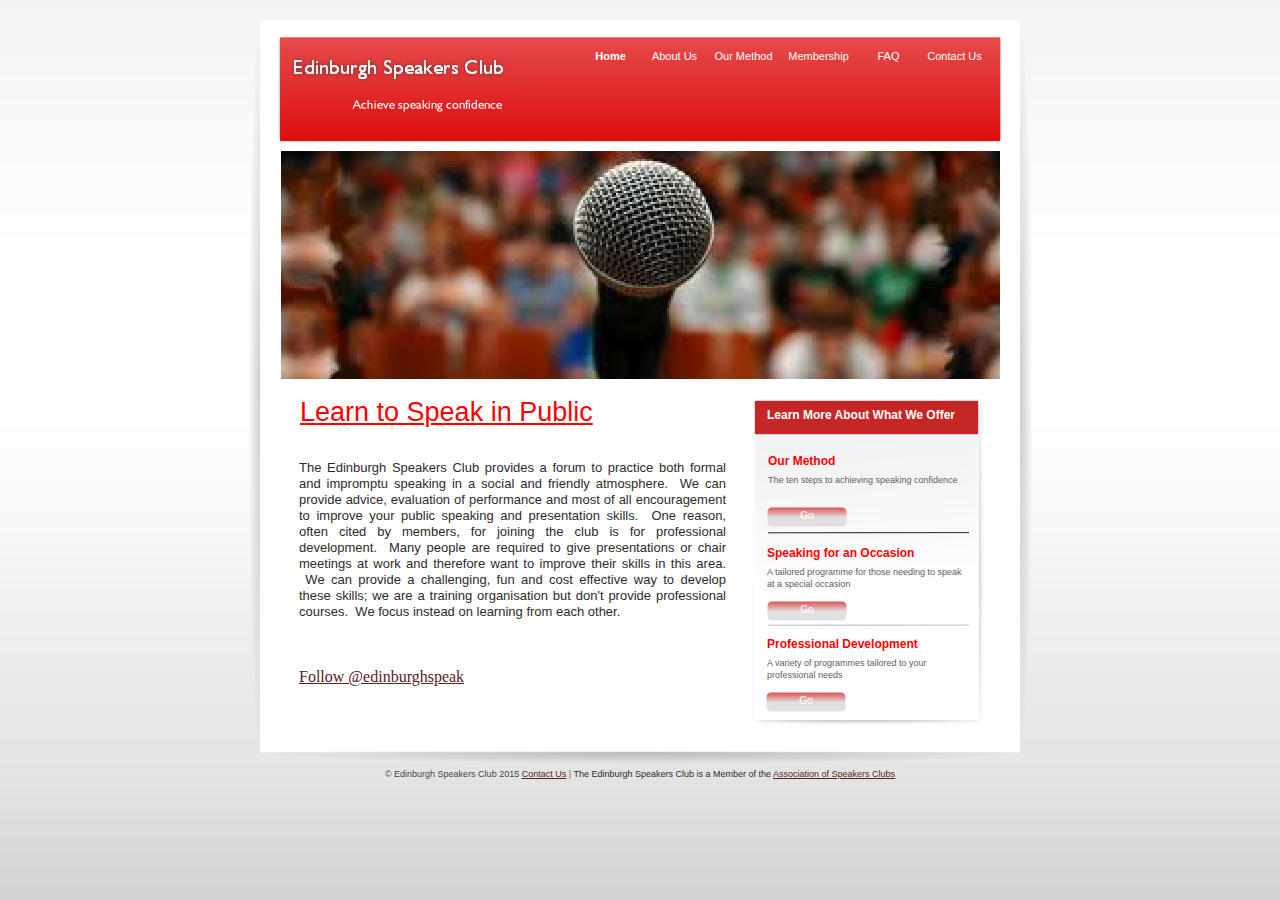
<file: index.html>
﻿<!DOCTYPE HTML PUBLIC "-//W3C//DTD HTML 4.01 Transitional//EN" "http://www.w3.org/TR/html4/loose.dtd">
<html lang="en-gb">
<head>
<meta http-equiv="Content-Type" content="text/html; charset=UTF-8">
<title>Home</title>
<meta name="msvalidate.01" content="72C33C6CA7E853BFEC077C939ACD4398" /><meta name="Generator" content="Serif WebPlus X6 (14.0.3.027)">
<meta name="viewport" content="width=800">
<meta http-equiv="Content-Language" content="en-gb">
<meta name="keywords" content="public speaking, edinburgh, speaking club, courses, training">
<meta name="description" content="The Edinburgh Speakers Club provides a forum to practice both formal and impromptu speaking in a social and friendly atmosphere. &nbsp;We can provide advice, evaluation of performance and most of all encouragement to improve your public speaking and presentation skills. &nbsp;One reason, often cited by members, for joining the club is for professional development. &nbsp;Many people are required to give presentations or chair meetings at work and therefore want to improve their skills in this area. &nbsp;We can provide a challenging, fun and cost effective way to develop these skills; we are a training organisation but don&#39;t provide professional courses. &nbsp;We focus instead on learning from each other. ">
<meta name="robots" content="index,follow">
<script type="text/javascript" src="wpscripts/jsFlashVer.js"></script>
<script type="text/javascript" src="wpscripts/jquery.js"></script>
<script type="text/javascript" src="wpscripts/jquery.wplightbox.js"></script>
<style type="text/css">
body{margin:0;padding:0;}
.Heading-3-P
{
    margin:0.0px 0.0px 0.0px 0.0px; text-align:justify; font-weight:400;
}
.Placeholder-C
{
    font-family:"Tahoma", sans-serif; color:#444444; font-size:9.0px; line-height:1.22em;
}
.Fine-Print-C
{
    font-family:"Tahoma", sans-serif; color:#9d9d9d; font-size:9.0px; line-height:1.22em;
}
.Fine-Print-C-C0
{
    font-family:"Tahoma", sans-serif; color:#965a5a; font-size:9.0px; line-height:1.22em;
}
.Fine-Print-C-C1
{
    font-family:"Tahoma", sans-serif; color:#2d2b2b; font-size:9.0px; line-height:1.22em;
}
.Heading-3-C
{
    font-family:"Verdana", sans-serif; color:#2d2b2b; font-size:13.0px; line-height:1.23em;
}
.Heading-1-C
{
    font-family:"Trebuchet MS", sans-serif; color:#ff0000; text-decoration:underline; font-size:27.0px; line-height:1.30em;
}
.Body-Text-C
{
    font-family:"Verdana", sans-serif; color:#606060; font-size:9.0px; line-height:1.33em;
}
.Heading-2-C
{
    font-family:"Trebuchet MS", sans-serif; font-weight:700; color:#ff0000; font-size:12.0px; line-height:15.0px;
}
.Heading-2-C-C0
{
    font-family:"Trebuchet MS", sans-serif; font-weight:700; color:#ffffff; font-size:12.0px; line-height:15.0px;
}
.Button1,.Button1:link,.Button1:visited{background-color:transparent;text-decoration:none;display:block;position:absolute;}
.Button1:focus{outline-style:none;}
.Button1 span,.Button1:link span,.Button1:visited span{color:#ffffff;font-family:"Trebuchet MS",sans-serif;font-weight:bold;text-decoration:none;text-align:center;text-transform:none;font-style:normal;left:1px;top:8px;width:63px;height:15px;font-size:11px;display:block;position:absolute;cursor:pointer;}
.Button1:hover span{font-weight:normal;text-decoration:underline;}
.Button2,.Button2:link,.Button2:visited{background-color:transparent;text-decoration:none;display:block;position:absolute;}
.Button2:focus{outline-style:none;}
.Button2 span,.Button2:link span,.Button2:visited span{color:#ffffff;font-family:"Trebuchet MS",sans-serif;font-weight:normal;text-decoration:none;text-align:center;text-transform:none;font-style:normal;left:1px;top:8px;width:63px;height:15px;font-size:11px;display:block;position:absolute;cursor:pointer;}
.Button2:hover span{text-decoration:underline;}
.Button2:active span{font-weight:bold;}
.Button3,.Button3:link,.Button3:visited{background-color:transparent;text-decoration:none;display:block;position:absolute;}
.Button3:focus{outline-style:none;}
.Button3 span,.Button3:link span,.Button3:visited span{color:#ffffff;font-family:"Trebuchet MS",sans-serif;font-weight:normal;text-decoration:none;text-align:center;text-transform:none;font-style:normal;left:1px;top:8px;width:73px;height:15px;font-size:11px;display:block;position:absolute;cursor:pointer;}
.Button3:hover span{text-decoration:underline;}
.Button3:active span{font-weight:bold;}
.Button4,.Button4:link,.Button4:visited{background-color:transparent;text-decoration:none;display:block;position:absolute;}
.Button4:focus{outline-style:none;}
.Button4 span,.Button4:link span,.Button4:visited span{color:#ffffff;font-family:"Trebuchet MS",sans-serif;font-weight:normal;text-decoration:none;text-align:center;text-transform:none;font-style:normal;left:1px;top:8px;width:75px;height:15px;font-size:11px;display:block;position:absolute;cursor:pointer;}
.Button4:hover span{text-decoration:underline;}
.Button4:active span{font-weight:bold;}
.Button5,.Button5:link,.Button5:visited{background-color:transparent;text-decoration:none;display:block;position:absolute;}
.Button5:focus{outline-style:none;}
.Button5 span,.Button5:link span,.Button5:visited span{color:#ffffff;font-family:"Trebuchet MS",sans-serif;font-weight:normal;text-decoration:none;text-align:center;text-transform:none;font-style:normal;left:1px;top:8px;width:67px;height:15px;font-size:11px;display:block;position:absolute;cursor:pointer;}
.Button5:hover span{text-decoration:underline;}
.Button5:active span{font-weight:bold;}
.Button6,.Button6:link,.Button6:visited{background-image:url('wpimages/wp006fca65_06.png');background-position:0px 0px;text-decoration:none;display:block;position:absolute;}
.Button6:focus{outline-style:none;}
.Button6:hover{background-position:0px -40px;}
.Button6:active{background-position:0px -20px;}
.Button6 span,.Button6:link span,.Button6:visited span{color:#ffffff;font-family:Arial,sans-serif;font-weight:normal;text-decoration:none;text-align:center;text-transform:none;font-style:normal;left:13px;top:3px;width:54px;height:13px;font-size:10px;display:block;position:absolute;cursor:pointer;}
</style>
<script type="text/javascript" src="wpscripts/jspngfix.js"></script>
<link rel="stylesheet" href="wpscripts/wpstyles.css" type="text/css"><script type="text/javascript">
var blankSrc = "wpscripts/blank.gif";
</script>

<script type="text/javascript">
$(document).ready(function() {

$('a[rev*=wplightbox]').wplightbox({ strImgDir: 'wpimages/', strScriptDir: 'wpscripts/', nButtonType: 2, nBorderType: 6 });
})
</script>

</head>

<body text="#000000" style="background:#742323 url('wpimages/wp5e883f5b_06.png') repeat scroll center center; height:800px;">
<script>
  (function(i,s,o,g,r,a,m){i['GoogleAnalyticsObject']=r;i[r]=i[r]||function(){
  (i[r].q=i[r].q||[]).push(arguments)},i[r].l=1*new Date();a=s.createElement(o),
  m=s.getElementsByTagName(o)[0];a.async=1;a.src=g;m.parentNode.insertBefore(a,m)
  })(window,document,'script','//www.google-analytics.com/analytics.js','ga');

  ga('create', 'UA-43605852-1', 'edinburghspeakersclub.co.uk');
  ga('send', 'pageview');

</script>
<!--Page Body Start-->
<div style="background-color:transparent;margin-left:auto;margin-right:auto;position:relative;width:800px;height:800px;">
<img src="wpimages/wpce7f8229_06.png" border="0" width="760" height="401" id="qs_43" alt="" onload="OnLoadPngFix()" style="position:absolute;left:20px;top:20px;">
<img src="wpimages/wp21fc3a13_05_06.jpg" border="0" width="230" height="59" id="txt_49" title="" alt="Edinburgh Speakers Club&#10;" style="position:absolute;left:47px;top:49px;">
<img src="wpimages/wp33659949_06.png" border="0" width="218" height="16" id="txt_50" title="" alt="Achieve speaking confidence &#10;" onload="OnLoadPngFix()" style="position:absolute;left:52px;top:97px;">
<img src="wpimages/wpe0fbfb35_06.png" border="0" width="760" height="206" id="pcrv_14" alt="" onload="OnLoadPngFix()" style="position:absolute;left:20px;top:559px;">
<div id="nav_3" style="position:absolute;left:310px;top:37px;width:438px;height:50px;">
    <a href="index.html" id="nav_3_B1" class="Button1" style="display:block;position:absolute;left:28px;top:5px;width:64px;height:33px;"><span>Home</span></a>
    <a href="aboutus.html" id="nav_3_B2" class="Button2" style="display:block;position:absolute;left:92px;top:5px;width:64px;height:33px;"><span>About&nbsp;Us</span></a>
    <a href="method.html" id="nav_3_B3" class="Button3" style="display:block;position:absolute;left:156px;top:5px;width:74px;height:33px;"><span>Our&nbsp;Method</span></a>
    <a href="membership.html" id="nav_3_B4" class="Button4" style="display:block;position:absolute;left:230px;top:5px;width:76px;height:33px;"><span>Membership</span></a>
    <a href="faq.html" id="nav_3_B5" class="Button2" style="display:block;position:absolute;left:306px;top:5px;width:64px;height:33px;"><span>FAQ</span></a>
    <a href="contactus.html" id="nav_3_B6" class="Button5" style="display:block;position:absolute;left:370px;top:5px;width:68px;height:33px;"><span>Contact&nbsp;Us</span></a>
</div>
<div id="txt_1" style="position:absolute;left:20px;top:769px;width:760px;height:15px;overflow:hidden;">
<p class="Wp-Fine-Print-P"><span class="Placeholder-C">© Edinburgh Speakers Club 2015</span><span class="Fine-Print-C"> </span><span class="Fine-Print-C-C0"><a href="contactus.html"  target="_self" rev="wplightbox~#~000b0d75~#~~#~600~#~600" style="text-decoration:underline;">Contact Us</a> | </span><span class="Fine-Print-C-C1">The Edinburgh Speakers Club is a Member
    of the </span><span class="Fine-Print-C-C0"><a href="http://www.the-asc.org.uk/" style="text-decoration:underline;">Association of Speakers Clubs</a></span></p>
</div>
<img src="wpimages/wp2d9ca6c9_06.png" border="0" width="760" height="199" id="qs_144" alt="" onload="OnLoadPngFix()" style="position:absolute;left:20px;top:392px;">
<img src="wpimages/wp677a656c_06.png" border="0" width="229" height="18" id="qs_67" alt="" onload="OnLoadPngFix()" style="position:absolute;left:512px;top:708px;">
<img src="wpimages/wp3040b9e3_06.png" border="0" width="241" height="336" id="qs_65" alt="" onload="OnLoadPngFix()" style="position:absolute;left:507px;top:393px;">
<div id="txt_25" style="position:absolute;left:59px;top:460px;width:427px;height:195px;overflow:hidden;">
<h3 class="Heading-3-P"><span class="Heading-3-C">The Edinburgh Speakers Club provides a forum to practice both formal and impromptu
    speaking in a social and friendly atmosphere. &nbsp;We can provide advice, evaluation
    of performance and most of all encouragement to improve your public speaking and
    presentation skills. &nbsp;One reason, often cited by members, for joining the club is
    for professional development. &nbsp;Many people are required to give presentations or
    chair meetings at work and therefore want to improve their skills in this area. &nbsp;We
    can provide a challenging, fun and cost effective way to develop these skills; we
    are a training organisation but don&#39;t provide professional courses. &nbsp;We focus instead
    on learning from each other. </span></h3>
</div>
<div id="txt_27" style="position:absolute;left:60px;top:395px;width:428px;height:43px;overflow:hidden;">
<h1 class="Wp-Heading-1-P"><span class="Heading-1-C">Learn to Speak in Public</span></h1>
</div>
<div id="txt_12" style="position:absolute;left:527px;top:658px;width:200px;height:29px;overflow:hidden;">
<p class="Wp-Body-Text-P"><span class="Body-Text-C">A variety of programmes tailored to your professional needs</span></p>
</div>
<img src="wpimages/wp02060abe_06.png" border="0" width="201" height="2" id="pcrv_13" alt="" onload="OnLoadPngFix()" style="position:absolute;left:528px;top:624px;">
<div id="txt_53" style="position:absolute;left:527px;top:637px;width:202px;height:17px;overflow:hidden;">
<h2 class="Wp-Heading-2-P"><span class="Heading-2-C">Professional Development</span></h2>
</div>
<div id="txt_54" style="position:absolute;left:527px;top:567px;width:200px;height:29px;overflow:hidden;">
<p class="Wp-Body-Text-P"><span class="Body-Text-C">A tailored programme for those needing to speak at a special occasion</span></p>
</div>
<img src="wpimages/wp40df8fdb_06.png" border="0" width="201" height="2" id="pcrv_10" alt="" onload="OnLoadPngFix()" style="position:absolute;left:528px;top:532px;">
<div id="txt_56" style="position:absolute;left:527px;top:546px;width:200px;height:17px;overflow:hidden;">
<h2 class="Wp-Heading-2-P"><span class="Heading-2-C">Speaking for an Occasion</span></h2>
</div>
<div id="txt_57" style="position:absolute;left:528px;top:475px;width:200px;height:29px;overflow:hidden;">
<p class="Wp-Body-Text-P"><span class="Body-Text-C">The ten steps to achieving speaking confidence</span></p>
</div>
<div id="txt_59" style="position:absolute;left:528px;top:454px;width:202px;height:17px;overflow:hidden;">
<h2 class="Wp-Heading-2-P"><span class="Heading-2-C">Our Method</span></h2>
</div>
<img src="wpimages/wpb796ae46_06.png" border="0" width="225" height="35" id="qs_72" alt="" onload="OnLoadPngFix()" style="position:absolute;left:514px;top:400px;">
<div id="txt_62" style="position:absolute;left:527px;top:408px;width:198px;height:17px;overflow:hidden;">
<h2 class="Wp-Heading-2-P"><span class="Heading-2-C-C0">Learn More About What We Offer</span></h2>
</div>
<img src="wpimages/wp25627749_06.png" border="0" width="13" height="727" id="pcrv_15" alt="" onload="OnLoadPngFix()" style="position:absolute;left:7px;top:22px;">
<img src="wpimages/wp75eb8907_06.png" border="0" width="13" height="727" id="pcrv_16" alt="" onload="OnLoadPngFix()" style="position:absolute;left:780px;top:22px;">
<a href="pd.html"  target="_self" rev="wplightbox~#~~#~~#~800~#~600" id="btn_1" class="Button6" style="position:absolute;left:526px;top:692px;width:80px;height:20px;"><span>Go</span></a>
<a href="ocasions.html"  target="_self" rev="wplightbox~#~~#~~#~800~#~600" id="btn_2" class="Button6" style="position:absolute;left:527px;top:601px;width:80px;height:20px;"><span>Go</span></a>
<a href="method.html" id="btn_3" class="Button6" style="position:absolute;left:527px;top:507px;width:80px;height:20px;"><span>Go</span></a>
<img src="wpimages/wp196a6d49_05_06.jpg" border="0" width="719" height="228" id="pic_30" alt="" style="position:absolute;left:41px;top:151px;">
<div id="snobj_2" style="position:absolute;left:59px;top:668px;width:300px;height:24px;">
    <a href="https://twitter.com/edinburghspeak" class="twitter-follow-button" data-button="white" data-show-count="true" data-lang="en">Follow @edinburghspeak</a><script type="text/javascript" src="http://platform.twitter.com/widgets.js"></script></div>
</div>
</body>
</html>
</file>
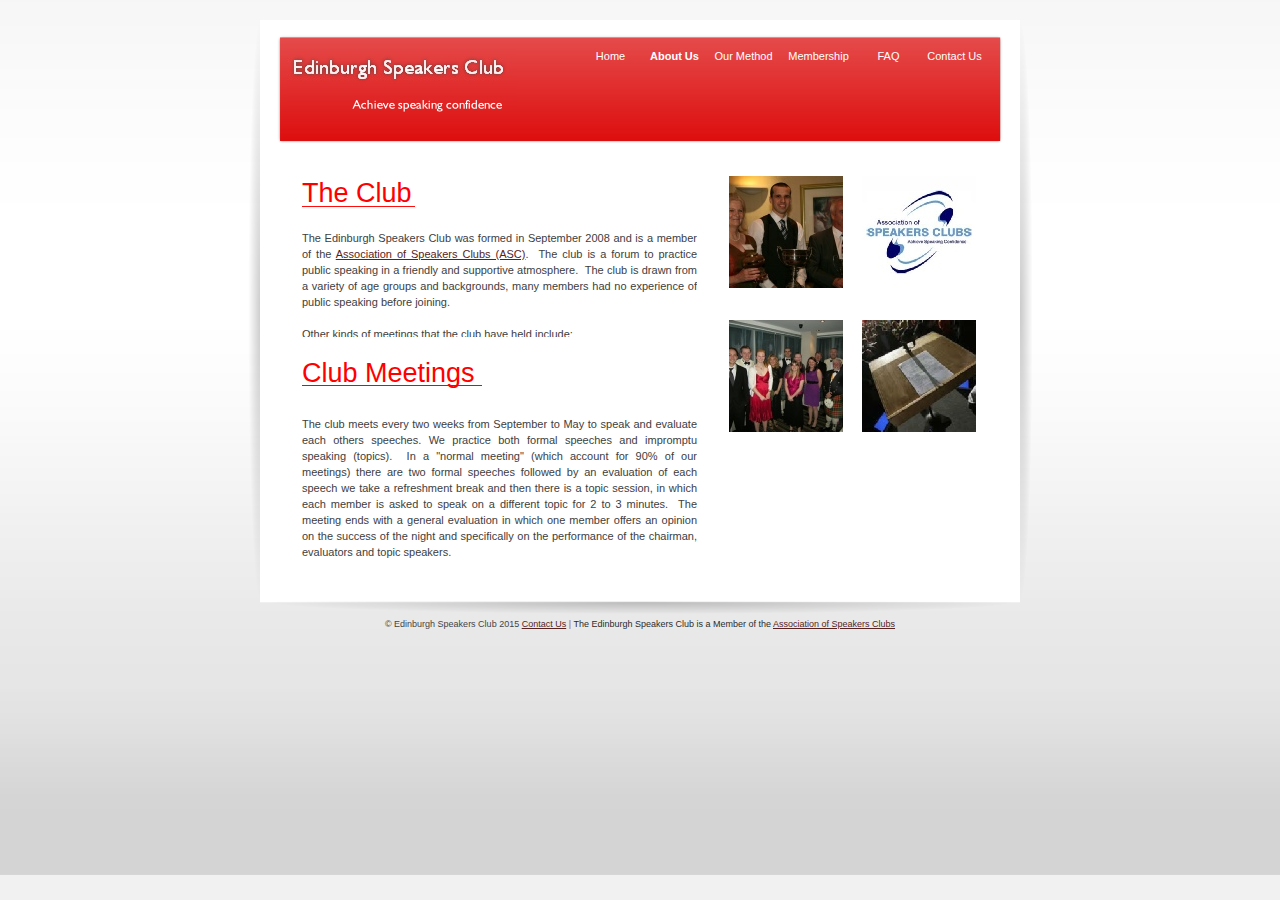
<file: aboutus.html>
﻿<!DOCTYPE HTML PUBLIC "-//W3C//DTD HTML 4.01 Transitional//EN" "http://www.w3.org/TR/html4/loose.dtd">
<html lang="en-gb">
<head>
<meta http-equiv="Content-Type" content="text/html; charset=UTF-8">
<title>About Us</title>
<meta name="Generator" content="Serif WebPlus X6">
<meta name="viewport" content="width=800">
<meta http-equiv="Content-Language" content="en-gb">
<meta name="keywords" content="public speaking, edinburgh, speaking club, courses, training">
<meta name="description" content="The Edinburgh Speakers Club provides a forum to practice both formal and impromptu speaking in a social and friendly atmosphere. &nbsp;We can provide advice, evaluation of performance and most of all encouragement to improve your public speaking and presentation skills. &nbsp;One reason, often cited by members, for joining the club is for professional development. &nbsp;Many people are required to give presentations or chair meetings at work and therefore want to improve their skills in this area. &nbsp;We can provide a challenging, fun and cost effective way to develop these skills; we are a training organisation but don&#39;t provide professional courses. &nbsp;We focus instead on learning from each other. ">
<meta name="robots" content="index,follow">
<script type="text/javascript" src="wpscripts/jsFlashVer.js"></script>
<script type="text/javascript" src="wpscripts/jquery.js"></script>
<script type="text/javascript" src="wpscripts/jquery.wplightbox.js"></script>
<style type="text/css">
body{margin:0;padding:0;}
.Body-Text-2-P
{
    margin:0.0px 0.0px 0.0px 0.0px; text-align:justify; font-weight:400;
}
.Placeholder-C
{
    font-family:"Tahoma", sans-serif; color:#444444; font-size:9.0px; line-height:1.22em;
}
.Fine-Print-C
{
    font-family:"Tahoma", sans-serif; color:#9d9d9d; font-size:9.0px; line-height:1.22em;
}
.Fine-Print-C-C0
{
    font-family:"Tahoma", sans-serif; color:#965a5a; font-size:9.0px; line-height:1.22em;
}
.Fine-Print-C-C1
{
    font-family:"Tahoma", sans-serif; color:#2d2b2b; font-size:9.0px; line-height:1.22em;
}
.Heading-1-C
{
    font-family:"Trebuchet MS", sans-serif; color:#ff0000; font-size:27.0px; line-height:1.30em;
}
.Placeholder-C-C0
{
    font-family:"Verdana", sans-serif; color:#606060; font-size:9.0px; line-height:1.33em;
}
.Placeholder-C-C1
{
    font-family:"Verdana", sans-serif; color:#404040; font-size:11.0px; line-height:16.0px;
}
.Placeholder-C-C2
{
    font-family:"Verdana", sans-serif; color:#dd0c0c; font-size:14.0px; line-height:1.21em;
}
.Button1,.Button1:link,.Button1:visited{background-color:transparent;text-decoration:none;display:block;position:absolute;}
.Button1:focus{outline-style:none;}
.Button1 span,.Button1:link span,.Button1:visited span{color:#ffffff;font-family:"Trebuchet MS",sans-serif;font-weight:normal;text-decoration:none;text-align:center;text-transform:none;font-style:normal;left:1px;top:8px;width:63px;height:15px;font-size:11px;display:block;position:absolute;cursor:pointer;}
.Button1:hover span{text-decoration:underline;}
.Button1:active span{font-weight:bold;}
.Button2,.Button2:link,.Button2:visited{background-color:transparent;text-decoration:none;display:block;position:absolute;}
.Button2:focus{outline-style:none;}
.Button2 span,.Button2:link span,.Button2:visited span{color:#ffffff;font-family:"Trebuchet MS",sans-serif;font-weight:bold;text-decoration:none;text-align:center;text-transform:none;font-style:normal;left:1px;top:8px;width:63px;height:15px;font-size:11px;display:block;position:absolute;cursor:pointer;}
.Button2:hover span{font-weight:normal;text-decoration:underline;}
.Button3,.Button3:link,.Button3:visited{background-color:transparent;text-decoration:none;display:block;position:absolute;}
.Button3:focus{outline-style:none;}
.Button3 span,.Button3:link span,.Button3:visited span{color:#ffffff;font-family:"Trebuchet MS",sans-serif;font-weight:normal;text-decoration:none;text-align:center;text-transform:none;font-style:normal;left:1px;top:8px;width:73px;height:15px;font-size:11px;display:block;position:absolute;cursor:pointer;}
.Button3:hover span{text-decoration:underline;}
.Button3:active span{font-weight:bold;}
.Button4,.Button4:link,.Button4:visited{background-color:transparent;text-decoration:none;display:block;position:absolute;}
.Button4:focus{outline-style:none;}
.Button4 span,.Button4:link span,.Button4:visited span{color:#ffffff;font-family:"Trebuchet MS",sans-serif;font-weight:normal;text-decoration:none;text-align:center;text-transform:none;font-style:normal;left:1px;top:8px;width:75px;height:15px;font-size:11px;display:block;position:absolute;cursor:pointer;}
.Button4:hover span{text-decoration:underline;}
.Button4:active span{font-weight:bold;}
.Button5,.Button5:link,.Button5:visited{background-color:transparent;text-decoration:none;display:block;position:absolute;}
.Button5:focus{outline-style:none;}
.Button5 span,.Button5:link span,.Button5:visited span{color:#ffffff;font-family:"Trebuchet MS",sans-serif;font-weight:normal;text-decoration:none;text-align:center;text-transform:none;font-style:normal;left:1px;top:8px;width:67px;height:15px;font-size:11px;display:block;position:absolute;cursor:pointer;}
.Button5:hover span{text-decoration:underline;}
.Button5:active span{font-weight:bold;}
</style>
<script type="text/javascript" src="wpscripts/jspngfix.js"></script>
<link rel="stylesheet" href="wpscripts/wpstyles.css" type="text/css"><script type="text/javascript">
var blankSrc = "wpscripts/blank.gif";
</script>

<script type="text/javascript">
$(document).ready(function() {

$('a[rev*=wplightbox]').wplightbox({ strImgDir: 'wpimages/', strScriptDir: 'wpscripts/', nButtonType: 2, nBorderType: 6 });
})
</script>

</head>

<body text="#000000" style="background:#742323 url('wpimages/wp5e883f5b_06.png') repeat scroll center center; height:650px;">
<div style="background-color:transparent;margin-left:auto;margin-right:auto;position:relative;width:800px;height:650px;">
<img src="wpimages/wpcf3e14e0_06.png" border="0" width="760" height="595" id="pcrv_14" alt="" onload="OnLoadPngFix()" style="position:absolute;left:20px;top:20px;">
<img src="wpimages/wp21fc3a13_05_06.jpg" border="0" width="230" height="59" id="txt_49" title="" alt="Edinburgh Speakers Club&#10;" style="position:absolute;left:47px;top:49px;">
<img src="wpimages/wp33659949_06.png" border="0" width="218" height="16" id="txt_50" title="" alt="Achieve speaking confidence &#10;" onload="OnLoadPngFix()" style="position:absolute;left:52px;top:97px;">
<div id="nav_3" style="position:absolute;left:310px;top:37px;width:438px;height:50px;">
    <a href="index.html" id="nav_3_B1" class="Button1" style="display:block;position:absolute;left:28px;top:5px;width:64px;height:33px;"><span>Home</span></a>
    <a href="aboutus.html" id="nav_3_B2" class="Button2" style="display:block;position:absolute;left:92px;top:5px;width:64px;height:33px;"><span>About&nbsp;Us</span></a>
    <a href="method.html" id="nav_3_B3" class="Button3" style="display:block;position:absolute;left:156px;top:5px;width:74px;height:33px;"><span>Our&nbsp;Method</span></a>
    <a href="membership.html" id="nav_3_B4" class="Button4" style="display:block;position:absolute;left:230px;top:5px;width:76px;height:33px;"><span>Membership</span></a>
    <a href="faq.html" id="nav_3_B5" class="Button1" style="display:block;position:absolute;left:306px;top:5px;width:64px;height:33px;"><span>FAQ</span></a>
    <a href="contactus.html" id="nav_3_B6" class="Button5" style="display:block;position:absolute;left:370px;top:5px;width:68px;height:33px;"><span>Contact&nbsp;Us</span></a>
</div>
<div id="txt_1" style="position:absolute;left:20px;top:619px;width:760px;height:15px;overflow:hidden;">
<p class="Wp-Fine-Print-P"><span class="Placeholder-C">© Edinburgh Speakers Club 2015</span><span class="Fine-Print-C"> </span><span class="Fine-Print-C-C0"><a href="contactus.html"  target="_self" rev="wplightbox~#~000ae988~#~~#~600~#~600" style="text-decoration:underline;">Contact Us</a> | </span><span class="Fine-Print-C-C1">The Edinburgh Speakers Club is a Member
    of the </span><span class="Fine-Print-C-C0"><a href="http://www.the-asc.org.uk/" style="text-decoration:underline;">Association of Speakers Clubs</a></span></p>
</div>
<div id="txt_30" style="position:absolute;left:62px;top:176px;width:395px;height:35px;overflow:hidden;">
<h1 class="Wp-Heading-1-P"><span class="Heading-1-C">The Club</span></h1>
</div>
<img src="wpimages/wp445acb7c_06.png" border="0" width="113" height="1" id="crv_13" alt="" onload="OnLoadPngFix()" style="position:absolute;left:62px;top:206px;">
<div id="txt_26" style="position:absolute;left:489px;top:485px;width:247px;height:90px;overflow:hidden;">
<p class="Wp-Body-Text-P"><span class="Placeholder-C-C0"> </span></p>
</div>
<div id="txt_31" style="position:absolute;left:62px;top:230px;width:395px;height:107px;overflow:hidden;">
<p class="Body-Text-2-P"><span class="Placeholder-C-C1">The Edinburgh Speakers Club was formed in September 2008 and is a member of the <a href="http://www.the-asc.org.uk/" style="text-decoration:underline;">Association
    of Speakers Clubs (ASC)</a>. &nbsp;The club is a forum to practice public speaking in a friendly
    and supportive atmosphere. &nbsp;The club is drawn from a variety of age groups and backgrounds,
    many members had no experience of public speaking before joining. &nbsp;&nbsp;</span></p>
<p class="Wp-Body-Text-2-P"><span class="Placeholder-C-C1"><br></span></p>
<p class="Wp-Body-Text-2-P"><span class="Placeholder-C-C1">Other kinds of meetings that the club have held include:</span></p>
<p class="Wp-Body-Text-2-P"><span class="Placeholder-C-C1">Formal Debate</span></p>
<p class="Wp-Body-Text-2-P"><span class="Placeholder-C-C1">Reading Evening</span></p>
<p class="Wp-Body-Text-2-P"><span class="Placeholder-C-C1">Just a Minute</span></p>
<p class="Wp-Body-Text-2-P"><span class="Placeholder-C-C1">Balloon Debate</span></p>
<p class="Wp-Body-Text-2-P"><span class="Placeholder-C-C1">Regardless of the format, each meeting begins with a short business session which
    deals with matters such as correspondence with ASC and other clubs, club funds, the
    programme, materials organisation of social events. &nbsp;As well as giving speeches members
    are also able to try their hand at evaluating others, chairing meetings and chairing
    a topics session. &nbsp;And so members develop a range of skills not just in speaking.
    &nbsp;The aim of the club is to help people improve their speaking by supporting people
    and providing a forum where everyone wants the speaker to succeed. &nbsp;</span></p>
<p class="Wp-Body-Text-2-P"><span class="Placeholder-C-C1"><br></span></p>
<p class="Wp-Body-Text-2-P"><span class="Placeholder-C-C1">We hold two social events each year. In November our Annual Dinner is a black tie
    affair where a few members get to try out there after dinner speaking. &nbsp;The second
    event is our end of session social in May, which is an informal get together and
    a chance to socialise without any speaking at all. &nbsp;</span></p>
<p class="Wp-Body-Text-2-P"><span class="Placeholder-C-C1"><br></span></p>
<p class="Wp-Body-Text-2-P"><span class="Placeholder-C-C1">The club is run by a committee of up to eight people who are elected at our AGM in
    April. &nbsp;For details of the current committee along with contact details see the committee
    page.</span></p>
</div>
<div id="txt_32" style="position:absolute;left:62px;top:356px;width:395px;height:35px;overflow:hidden;">
<h1 class="Wp-Heading-1-P"><span class="Heading-1-C">Club Meetings</span></h1>
</div>
<img src="wpimages/wpb0a5d5ac_06.png" border="0" width="180" height="1" id="crv_4" alt="" onload="OnLoadPngFix()" style="position:absolute;left:62px;top:385px;">
<div id="txt_12" style="position:absolute;left:62px;top:416px;width:395px;height:168px;overflow:hidden;">
<p class="Body-Text-2-P"><span class="Placeholder-C-C1">The club meets every two weeks from September to May to speak and evaluate each others
    speeches. We practice both formal speeches and impromptu speaking (topics). &nbsp;In a
    &quot;normal meeting&quot; (which account for 90% of our meetings) there are two formal speeches
    followed by an evaluation of each speech we take a refreshment break and then there
    is a topic session, in which each member is asked to speak on a different topic for
    2 to 3 minutes. &nbsp;The meeting ends with a general evaluation in which one member offers
    an opinion on the success of the night and specifically on the performance of the
    chairman, evaluators and topic speakers. </span></p>
</div>
<a href="http://www.the-asc.org.uk/"><img src="wpimages/wpb6fea2ea_05_06.jpg" border="0" width="114" height="112" id="pic_8" alt="" style="position:absolute;left:622px;top:176px;"></a>
<img src="wpimages/wp2466f983_05_06.jpg" border="0" width="114" height="112" id="pic_1" alt="" style="position:absolute;left:489px;top:176px;">
<img src="wpimages/wpcb855438_05_06.jpg" border="0" width="114" height="112" id="pic_2" alt="" style="position:absolute;left:489px;top:320px;">
<img src="wpimages/wp057979cc_05_06.jpg" border="0" width="114" height="112" id="pic_3" alt="" style="position:absolute;left:622px;top:320px;">
<div id="txt_13" style="position:absolute;left:489px;top:289px;width:117px;height:16px;overflow:hidden;">
<p class="Wp-Body-Text-P"><span class="Placeholder-C-C0"><br></span></p>
</div>
<div id="txt_14" style="position:absolute;left:621px;top:289px;width:117px;height:16px;overflow:hidden;">
<p class="Wp-Body-Text-P"><span class="Placeholder-C-C0"><br></span></p>
</div>
<div id="txt_15" style="position:absolute;left:621px;top:434px;width:117px;height:16px;overflow:hidden;">
<p class="Wp-Body-Text-P"><span class="Placeholder-C-C0"> </span></p>
</div>
<div id="txt_16" style="position:absolute;left:489px;top:434px;width:117px;height:16px;overflow:hidden;">
<p class="Wp-Body-Text-P"><span class="Placeholder-C-C0"><br></span></p>
</div>
<div id="txt_75" style="position:absolute;left:489px;top:463px;width:247px;height:19px;overflow:hidden;">
<h3 class="Wp-Heading-3-P"><span class="Placeholder-C-C2"><br></span></h3>
</div>
<img src="wpimages/wp747ff517_06.png" border="0" width="13" height="580" id="pcrv_15" alt="" onload="OnLoadPngFix()" style="position:absolute;left:7px;top:21px;">
<img src="wpimages/wp627f35e9_06.png" border="0" width="13" height="580" id="pcrv_18" alt="" onload="OnLoadPngFix()" style="position:absolute;left:780px;top:21px;">
</div>
</body>
</html>
</file>
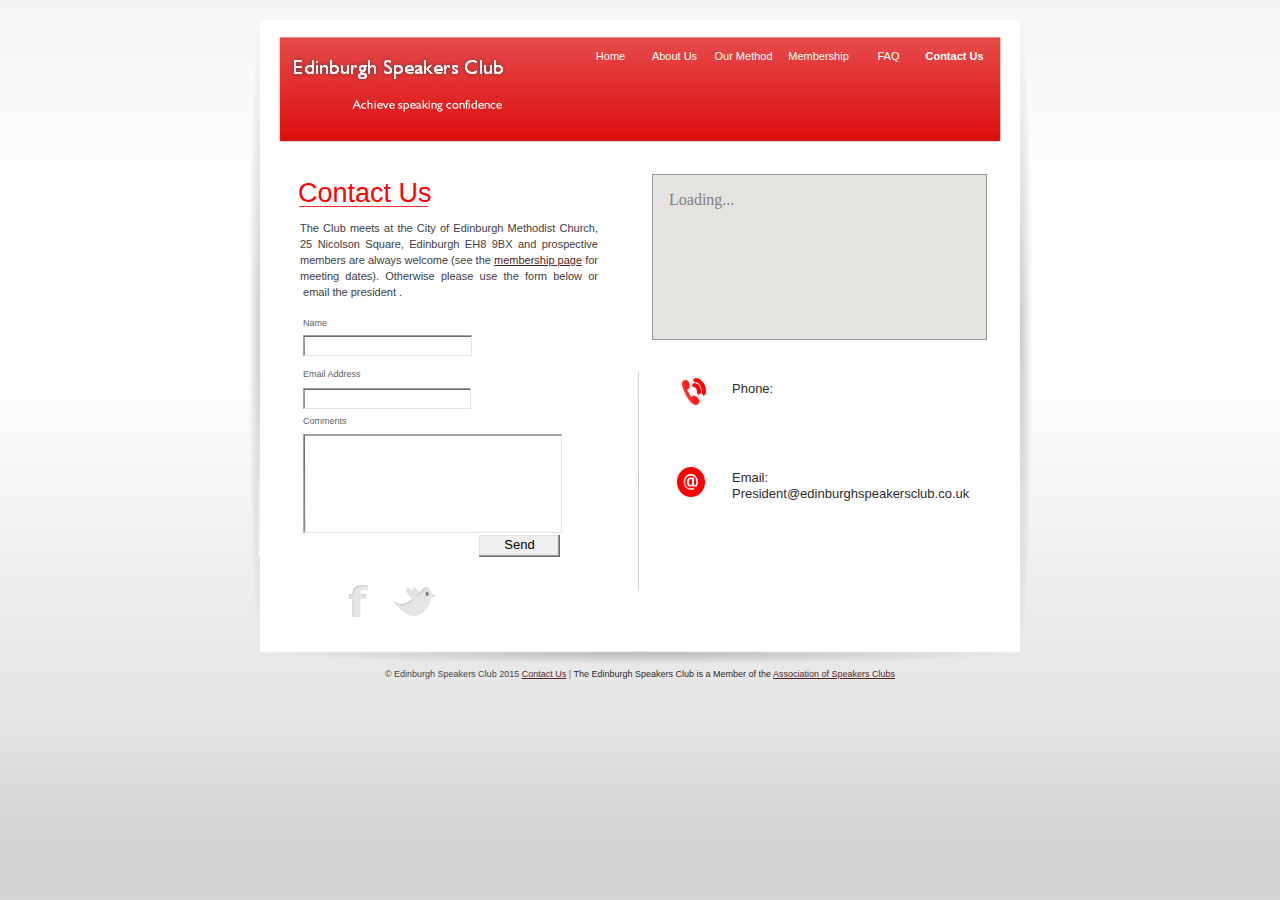
<file: contactus.html>
<!DOCTYPE HTML PUBLIC "-//W3C//DTD HTML 4.01 Transitional//EN" "http://www.w3.org/TR/html4/loose.dtd">
<html lang="en-gb">
<head>
<meta http-equiv="Content-Type" content="text/html; charset=UTF-8">
<title>Contact Us</title>
<meta name="Generator" content="Serif WebPlus X6">
<meta name="viewport" content="width=800">
<meta http-equiv="Content-Language" content="en-gb">
<meta name="keywords" content="public speaking, edinburgh, speaking club, courses, training">
<meta name="description" content="The Edinburgh Speakers Club provides a forum to practice both formal and impromptu speaking in a social and friendly atmosphere. &nbsp;We can provide advice, evaluation of performance and most of all encouragement to improve your public speaking and presentation skills. &nbsp;One reason, often cited by members, for joining the club is for professional development. &nbsp;Many people are required to give presentations or chair meetings at work and therefore want to improve their skills in this area. &nbsp;We can provide a challenging, fun and cost effective way to develop these skills; we are a training organisation but don&#39;t provide professional courses. &nbsp;We focus instead on learning from each other. ">
<meta name="robots" content="index,follow">
<script type="text/javascript" src="wpscripts/jsFlashVer.js"></script>
<script type="text/javascript" src="wpscripts/jquery.js"></script>
<script type="text/javascript" src="wpscripts/jquery.wplightbox.js"></script>
<style type="text/css">
body{margin:0;padding:0;}
.Body-Text-2-P
{
    margin:0.0px 0.0px 0.0px 0.0px; text-align:justify; font-weight:400;
}
.Body-P
{
    margin:0.0px 0.0px 12.0px 0.0px; text-align:center; font-weight:400;
}
.Placeholder-C
{
    font-family:"Tahoma", sans-serif; color:#444444; font-size:9.0px; line-height:1.22em;
}
.Fine-Print-C
{
    font-family:"Tahoma", sans-serif; color:#9d9d9d; font-size:9.0px; line-height:1.22em;
}
.Fine-Print-C-C0
{
    font-family:"Tahoma", sans-serif; color:#965a5a; font-size:9.0px; line-height:1.22em;
}
.Fine-Print-C-C1
{
    font-family:"Tahoma", sans-serif; color:#2d2b2b; font-size:9.0px; line-height:1.22em;
}
.Body-Text-2-C
{
    font-family:"Verdana", sans-serif; color:#404040; font-size:11.0px; line-height:16.0px;
}
.Heading-1-C
{
    font-family:"Trebuchet MS", sans-serif; color:#ff0000; font-size:27.0px; line-height:1.30em;
}
.Body-Text---Col-C
{
    font-family:"Verdana", sans-serif; color:#2d2b2b; font-size:13.0px; line-height:1.23em;
}
.Body-Text-C
{
    font-family:"Verdana", sans-serif; color:#606060; font-size:9.0px; line-height:1.33em;
}
.Body-C
{
    font-family:"Tahoma", sans-serif; font-size:13.0px; line-height:1.23em;
}
.Button1,.Button1:link,.Button1:visited{background-color:transparent;text-decoration:none;display:block;position:absolute;}
.Button1:focus{outline-style:none;}
.Button1 span,.Button1:link span,.Button1:visited span{color:#ffffff;font-family:"Trebuchet MS",sans-serif;font-weight:normal;text-decoration:none;text-align:center;text-transform:none;font-style:normal;left:1px;top:8px;width:63px;height:15px;font-size:11px;display:block;position:absolute;cursor:pointer;}
.Button1:hover span{text-decoration:underline;}
.Button1:active span{font-weight:bold;}
.Button2,.Button2:link,.Button2:visited{background-color:transparent;text-decoration:none;display:block;position:absolute;}
.Button2:focus{outline-style:none;}
.Button2 span,.Button2:link span,.Button2:visited span{color:#ffffff;font-family:"Trebuchet MS",sans-serif;font-weight:normal;text-decoration:none;text-align:center;text-transform:none;font-style:normal;left:1px;top:8px;width:73px;height:15px;font-size:11px;display:block;position:absolute;cursor:pointer;}
.Button2:hover span{text-decoration:underline;}
.Button2:active span{font-weight:bold;}
.Button3,.Button3:link,.Button3:visited{background-color:transparent;text-decoration:none;display:block;position:absolute;}
.Button3:focus{outline-style:none;}
.Button3 span,.Button3:link span,.Button3:visited span{color:#ffffff;font-family:"Trebuchet MS",sans-serif;font-weight:normal;text-decoration:none;text-align:center;text-transform:none;font-style:normal;left:1px;top:8px;width:75px;height:15px;font-size:11px;display:block;position:absolute;cursor:pointer;}
.Button3:hover span{text-decoration:underline;}
.Button3:active span{font-weight:bold;}
.Button4,.Button4:link,.Button4:visited{background-color:transparent;text-decoration:none;display:block;position:absolute;}
.Button4:focus{outline-style:none;}
.Button4 span,.Button4:link span,.Button4:visited span{color:#ffffff;font-family:"Trebuchet MS",sans-serif;font-weight:bold;text-decoration:none;text-align:center;text-transform:none;font-style:normal;left:1px;top:8px;width:67px;height:15px;font-size:11px;display:block;position:absolute;cursor:pointer;}
.Button4:hover span{font-weight:normal;text-decoration:underline;}
</style>
<script type="text/javascript" src="wpscripts/jspngfix.js"></script>
<link rel="stylesheet" href="wpscripts/wpstyles.css" type="text/css"><script type="text/javascript">
var blankSrc = "wpscripts/blank.gif";
</script>

<script type="text/javascript">
$(document).ready(function() {

$('a[rev*=wplightbox]').wplightbox({ strImgDir: 'wpimages/', strScriptDir: 'wpscripts/', nButtonType: 2, nBorderType: 6 });
})
</script>

</head>

<body text="#000000" style="background:#742323 url('wpimages/wp5e883f5b_06.png') repeat scroll center center; height:700px;">
<div style="background-color:transparent;margin-left:auto;margin-right:auto;position:relative;width:800px;height:700px;">
<img src="wpimages/wpce7f8229_06.png" border="0" width="760" height="401" id="qs_43" alt="" onload="OnLoadPngFix()" style="position:absolute;left:20px;top:20px;">
<img src="wpimages/wp21fc3a13_05_06.jpg" border="0" width="230" height="59" id="txt_49" title="" alt="Edinburgh Speakers Club&#10;" style="position:absolute;left:47px;top:49px;">
<img src="wpimages/wp33659949_06.png" border="0" width="218" height="16" id="txt_50" title="" alt="Achieve speaking confidence &#10;" onload="OnLoadPngFix()" style="position:absolute;left:52px;top:97px;">
<img src="wpimages/wpe0fbfb35_06.png" border="0" width="760" height="206" id="pcrv_14" alt="" onload="OnLoadPngFix()" style="position:absolute;left:20px;top:459px;">
<div id="nav_3" style="position:absolute;left:310px;top:37px;width:438px;height:50px;">
    <a href="index.html" id="nav_3_B1" class="Button1" style="display:block;position:absolute;left:28px;top:5px;width:64px;height:33px;"><span>Home</span></a>
    <a href="aboutus.html" id="nav_3_B2" class="Button1" style="display:block;position:absolute;left:92px;top:5px;width:64px;height:33px;"><span>About&nbsp;Us</span></a>
    <a href="method.html" id="nav_3_B3" class="Button2" style="display:block;position:absolute;left:156px;top:5px;width:74px;height:33px;"><span>Our&nbsp;Method</span></a>
    <a href="membership.html" id="nav_3_B4" class="Button3" style="display:block;position:absolute;left:230px;top:5px;width:76px;height:33px;"><span>Membership</span></a>
    <a href="faq.html" id="nav_3_B5" class="Button1" style="display:block;position:absolute;left:306px;top:5px;width:64px;height:33px;"><span>FAQ</span></a>
    <a href="contactus.html" id="nav_3_B6" class="Button4" style="display:block;position:absolute;left:370px;top:5px;width:68px;height:33px;"><span>Contact&nbsp;Us</span></a>
</div>
<div id="txt_1" style="position:absolute;left:20px;top:669px;width:760px;height:15px;overflow:hidden;">
<p class="Wp-Fine-Print-P"><span class="Placeholder-C">© Edinburgh Speakers Club 2015</span><span class="Fine-Print-C"> </span><span class="Fine-Print-C-C0"><a href="contactus.html"  target="_self" rev="wplightbox~#~000ad64a~#~~#~600~#~600" style="text-decoration:underline;">Contact Us</a> | </span><span class="Fine-Print-C-C1">The Edinburgh Speakers Club is a Member
    of the </span><span class="Fine-Print-C-C0"><a href="http://www.the-asc.org.uk/" style="text-decoration:underline;">Association of Speakers Clubs</a></span></p>
</div>
<img src="wpimages/wp2d9ca6c9_06.png" border="0" width="760" height="199" id="qs_144" alt="" onload="OnLoadPngFix()" style="position:absolute;left:18px;top:358px;">
<div id="txt_16" style="position:absolute;left:60px;top:220px;width:298px;height:84px;overflow:hidden;">
<p class="Body-Text-2-P"><span class="Body-Text-2-C">The Club meets at the City of Edinburgh Methodist Church, 25 Nicolson Square, Edinburgh EH8 9BX and prospective members are always
    welcome (see the <a href="membership.html" style="text-decoration:underline;">membership page</a> for meeting dates). Otherwise please use the form
    below or &nbsp;email the president . &nbsp;</span></p>
</div>
<div id="txt_42" style="position:absolute;left:58px;top:176px;width:299px;height:35px;overflow:hidden;">
<h1 class="Wp-Heading-1-P"><span class="Heading-1-C">Contact Us</span></h1>
</div>
<img src="wpimages/wp5dc3c519_06.png" border="0" width="129" height="1" id="crv_15" alt="" onload="OnLoadPngFix()" style="position:absolute;left:59px;top:206px;">
<div id="txt_25" style="position:absolute;left:492px;top:381px;width:254px;height:32px;overflow:hidden;">
<p class="Wp-Body-Text---Col-P"><span class="Body-Text---Col-C">Phone: </span></p>
</div>
<div id="txt_15" style="position:absolute;left:492px;top:470px;width:265px;height:51px;overflow:hidden;">
<p class="Wp-Body-Text---Col-P"><span class="Body-Text---Col-C">Email: President@edinburghspeakersclub.co.uk</span></p>
</div>
<img src="wpimages/wp65dee78e_06.png" border="0" width="2" height="219" id="pcrv_3" alt="" onload="OnLoadPngFix()" style="position:absolute;left:398px;top:372px;">
<img src="wpimages/wp8b2e1945_06.png" border="0" width="34" height="36" id="grp_21" alt="" onload="OnLoadPngFix()" style="position:absolute;left:434px;top:464px;">
<img src="wpimages/wpcad6c27e_06.png" border="0" width="30" height="33" id="grp_22" alt="" onload="OnLoadPngFix()" style="position:absolute;left:439px;top:375px;">
<img src="wpimages/wp8f54b396_06.png" border="0" width="13" height="628" id="pcrv_15" alt="" onload="OnLoadPngFix()" style="position:absolute;left:7px;top:20px;">
<img src="wpimages/wp657ecbc6_06.png" border="0" width="13" height="628" id="pcrv_21" alt="" onload="OnLoadPngFix()" style="position:absolute;left:780px;top:20px;">
<div id="map_1" style="position:absolute;left:412px;top:174px;width:333px;height:164px;border:1px solid #979797;background-color:#e5e3df;">
    <div style="padding:1em; color:gray;">Loading...</div>
</div>
<map id="map0" name="map0">
    <area shape="poly" coords="30,16,26,14,24,13,23,12,21,8,20,7,22,8,24,10,25,8,27,7,29,9,30,11,32,12,33,14,32,15" href="http://www.twitter.com/edinburghspeak" alt="">
    <area shape="poly" coords="35,10,33,10,32,9,32,7,33,6,34,6,36,8,35,9" href="http://www.twitter.com/edinburghspeak" alt="">
    <area shape="poly" coords="20,6,19,6,19,5" href="http://www.twitter.com/edinburghspeak" alt="">
    <area shape="rect" coords="14,3,16,5" href="http://www.twitter.com/edinburghspeak" alt="">
    <area shape="poly" coords="24,29,30,27,33,24,35,21,37,15,42,10,43,10,38,5,32,1,27,5,26,6,21,2,20,0,21,3,19,2,20,5,17,3,18,4,13,1,14,3,13,3,15,6,13,5,17,11,19,14,13,17,11,18,4,17,0,15,3,18,5,21,10,26,15,29,22,30" href="http://www.twitter.com/edinburghspeak" alt="">
</map>
<img src="wpimages/wp62bcd9ef_06.png" border="0" width="43" height="30" id="grp_221" alt="" onload="OnLoadPngFix()" usemap="#map0" style="position:absolute;left:153px;top:586px;">
<map id="map1" name="map1">
    <area shape="poly" coords="11,26,11,14,17,14,17,9,11,9,14,5,19,6,19,0,9,0,6,2,3,6,0,9,0,14,3,14,3,32,11,32" href="http://www.facebook.com/groups/96197942651/" alt="">
</map>
<img src="wpimages/wp86560481_06.png" border="0" width="19" height="32" id="grp_222" alt="" onload="OnLoadPngFix()" usemap="#map1" style="position:absolute;left:109px;top:585px;">
<div id="txt_245" style="position:absolute;left:63px;top:318px;width:90px;height:16px;overflow:hidden;">
<p class="Wp-Body-Text-P"><span class="Body-Text-C">Name</span></p>
</div>
<img src="wpimages/wpaf0d81a9_06.png" border="0" width="168" height="21" id="pcrv_12" alt="" onload="OnLoadPngFix()" style="position:absolute;left:63px;top:388px;">
<img src="wpimages/wpd454dbea_06.png" border="0" width="169" height="21" id="pcrv_10" alt="" onload="OnLoadPngFix()" style="position:absolute;left:63px;top:335px;">
<div id="txt_246" style="position:absolute;left:63px;top:369px;width:90px;height:17px;overflow:hidden;">
<p class="Wp-Body-Text-P"><span class="Body-Text-C">Email Address</span></p>
</div>
<div id="txt_247" style="position:absolute;left:63px;top:416px;width:90px;height:16px;overflow:hidden;">
<p class="Wp-Body-Text-P"><span class="Body-Text-C">Comments</span></p>
</div>
<img src="wpimages/wpa69d0e98_06.png" border="0" width="259" height="99" id="pcrv_14" alt="" onload="OnLoadPngFix()" style="position:absolute;left:63px;top:434px;">
<img src="wpimages/wpab2ae804_06.png" border="0" width="81" height="22" id="qs_6" alt="" onload="OnLoadPngFix()" style="position:absolute;left:239px;top:535px;">
<div id="txt_244" style="position:absolute;left:243px;top:537px;width:73px;height:17px;overflow:hidden;">
<p class="Body-P"><span class="Body-C">Send </span></p>
</div>
</div>
<script type="text/javascript" src="http://maps.google.com/maps/api/js?amp;vs=3.3&sensor=false"></script>
<script type="text/javascript" src="wpscripts/jsWPGoogleMaps.js"></script>
<script type="text/javascript">
var map_1_Arr = new Array();
map_1_Arr[0] = new wpGMapMarker( 55.947838, -3.213333, 0, 'Edinburgh Speakers Club', '', 0, 0, 1 );
wpGMapLoad( 'map_1', 55.947838, -3.213333, 15, 0, 1, 2, 1, 1, 1, map_1_Arr, 'Failed to generate Google map.', '<br>Street view is not available at this location.' );
</script>
</body>
</html>
</file>
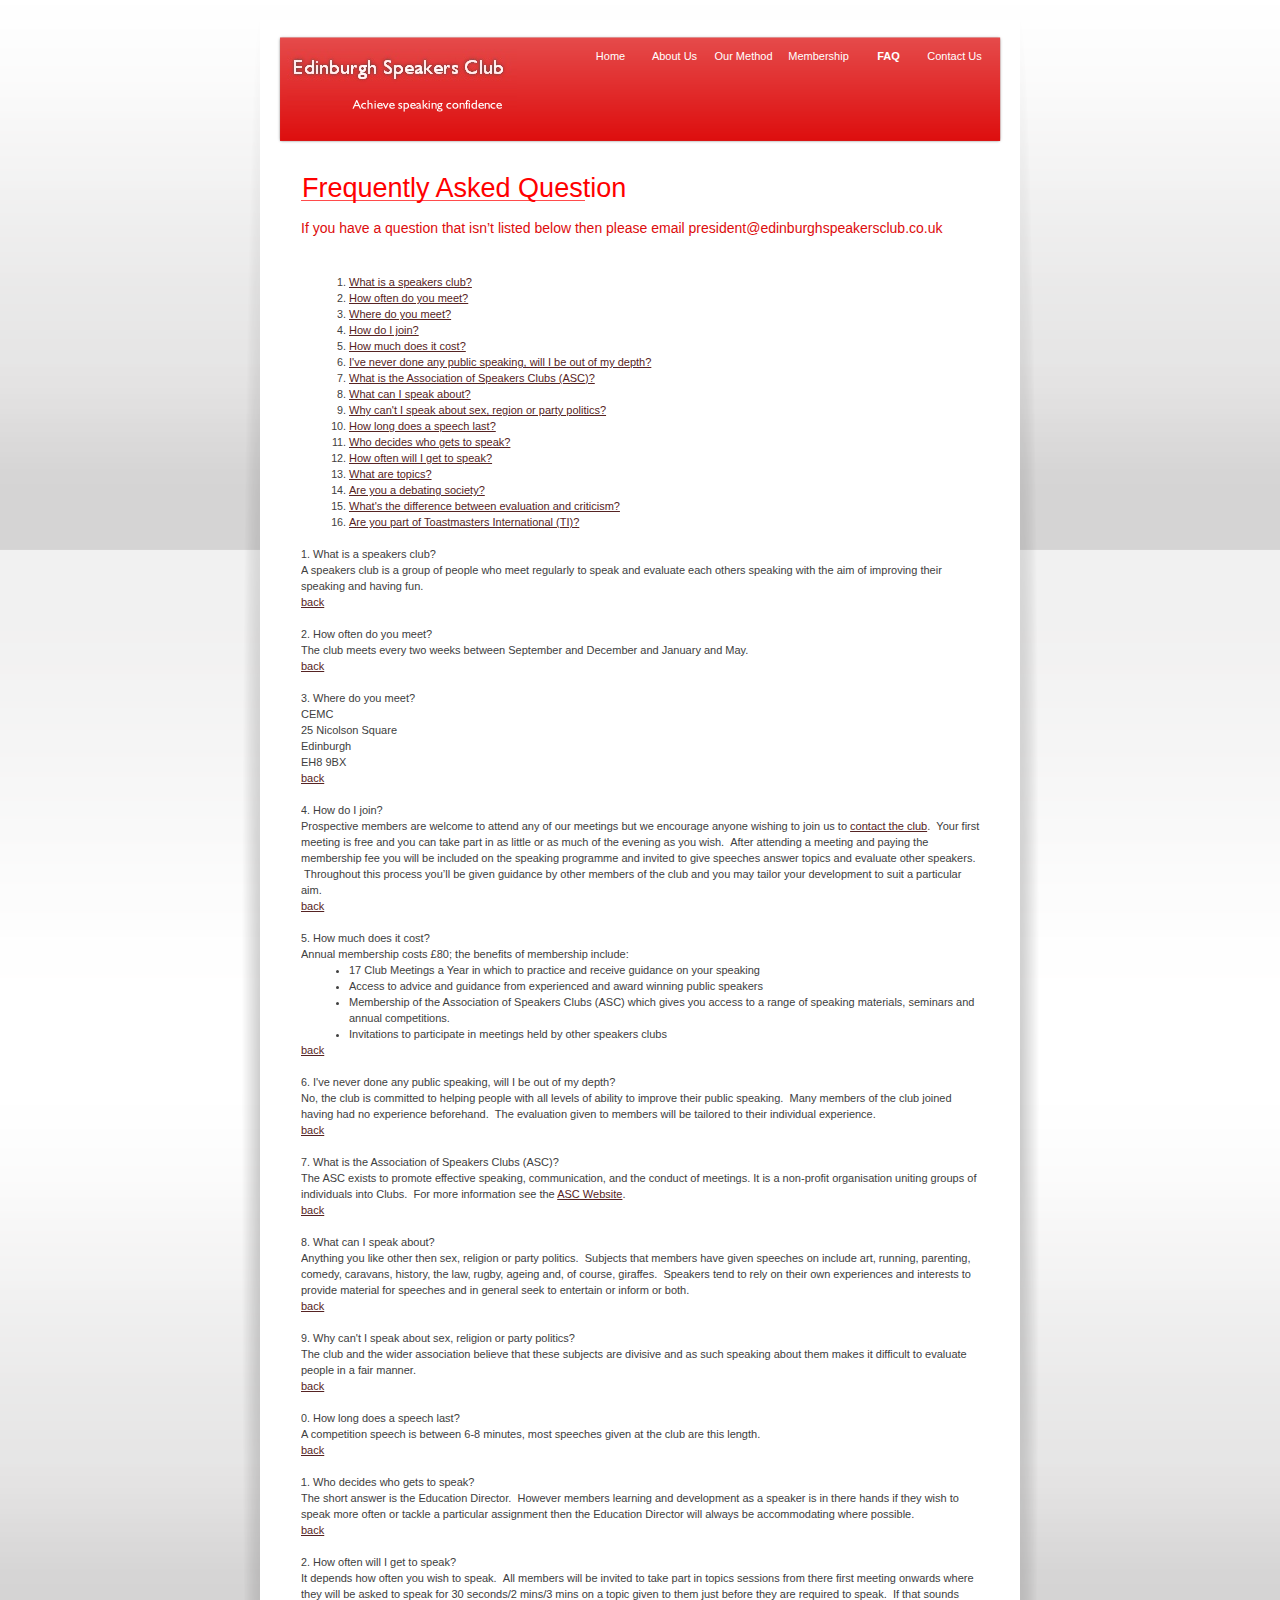
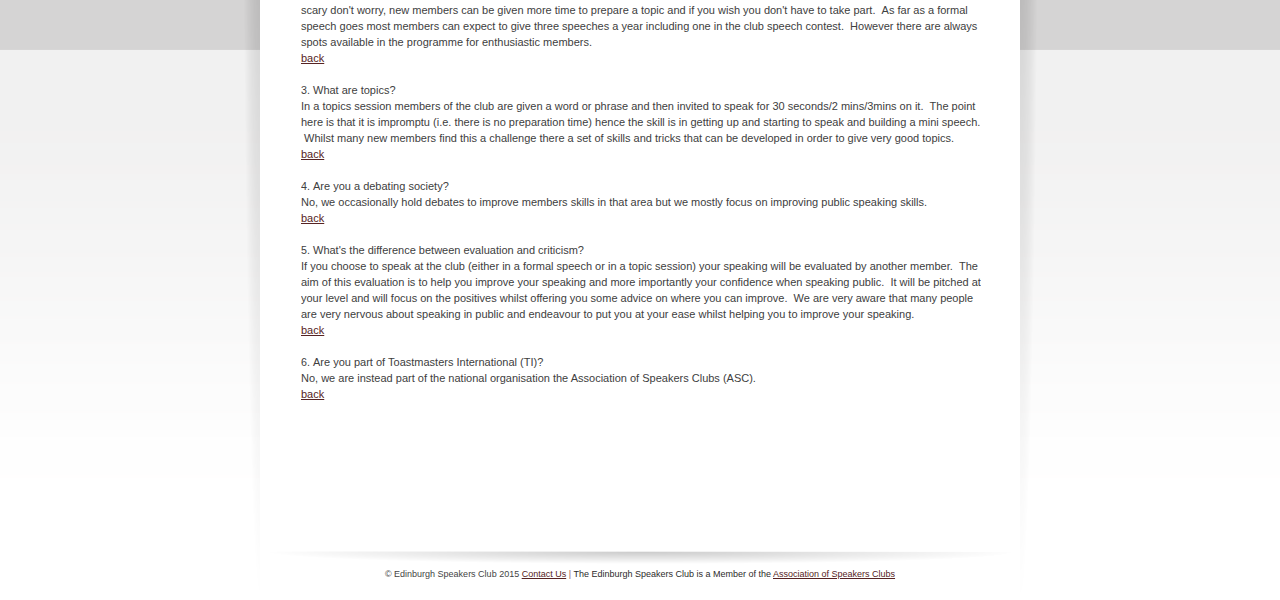
<file: faq.html>
﻿<!DOCTYPE HTML PUBLIC "-//W3C//DTD HTML 4.01 Transitional//EN" "http://www.w3.org/TR/html4/loose.dtd">
<html lang="en-gb">
<head>
<meta http-equiv="Content-Type" content="text/html; charset=UTF-8">
<title>FAQ</title>
<meta name="Generator" content="Serif WebPlus X6">
<meta name="viewport" content="width=800">
<meta http-equiv="Content-Language" content="en-gb">
<meta name="keywords" content="public speaking, edinburgh, speaking club, courses, training">
<meta name="description" content="The Edinburgh Speakers Club provides a forum to practice both formal and impromptu speaking in a social and friendly atmosphere. &nbsp;We can provide advice, evaluation of performance and most of all encouragement to improve your public speaking and presentation skills. &nbsp;One reason, often cited by members, for joining the club is for professional development. &nbsp;Many people are required to give presentations or chair meetings at work and therefore want to improve their skills in this area. &nbsp;We can provide a challenging, fun and cost effective way to develop these skills; we are a training organisation but don&#39;t provide professional courses. &nbsp;We focus instead on learning from each other. ">
<meta name="robots" content="index,follow">
<script type="text/javascript" src="wpscripts/jsFlashVer.js"></script>
<script type="text/javascript" src="wpscripts/jquery.js"></script>
<script type="text/javascript" src="wpscripts/jquery.wplightbox.js"></script>
<style type="text/css">
body{margin:0;padding:0;}
.Body-Text-2-P
{
    margin:0.0px 0.0px 0.0px 0.0px; padding-left:48.0px;
    font-family:"Verdana", sans-serif; color:#404040; font-size:10.7px; line-height:16.0px;text-align:left; font-weight:400;
}
.Body-Text-2-P-P0
{
    margin:0.0px 0.0px 0.0px 0.0px; list-style-type: decimal;
    text-align:left; font-weight:400;
}
.Body-Text-2-P-P1
{
    margin:0.0px 0.0px 0.0px 0.0px; padding-left:12.0px;
    font-family:"Verdana", sans-serif; color:#404040; font-size:10.7px; line-height:16.0px;text-align:left; font-weight:400;
}
.Body-Text-2-P-P2
{
    margin:0.0px 0.0px 0.0px 0.0px; list-style-type: decimal;
    text-align:left; font-weight:400;
}
.Body-Text-2-P-P3
{
    margin:0.0px 0.0px 0.0px 0.0px; padding-left:48.0px;
    font-family:"Verdana", sans-serif; color:#404040; font-size:10.7px; line-height:16.0px;text-align:left; font-weight:400;
}
.Body-Text-2-P-P4
{
    margin:0.0px 0.0px 0.0px 0.0px; list-style-type: disc;
    text-align:left; font-weight:400;
}
.Placeholder-C
{
    font-family:"Tahoma", sans-serif; color:#444444; font-size:9.0px; line-height:1.22em;
}
.Fine-Print-C
{
    font-family:"Tahoma", sans-serif; color:#9d9d9d; font-size:9.0px; line-height:1.22em;
}
.Fine-Print-C-C0
{
    font-family:"Tahoma", sans-serif; color:#965a5a; font-size:9.0px; line-height:1.22em;
}
.Fine-Print-C-C1
{
    font-family:"Tahoma", sans-serif; color:#2d2b2b; font-size:9.0px; line-height:1.22em;
}
.Heading-1-C
{
    font-family:"Trebuchet MS", sans-serif; color:#ff0000; font-size:27.0px; line-height:1.30em;
}
.Heading-3-C
{
    font-family:"Verdana", sans-serif; color:#dd0c0c; font-size:14.0px; line-height:1.21em;
}
.Body-Text-2-C
{
    font-family:"Verdana", sans-serif; color:#404040; font-size:11.0px; line-height:16.0px;
}
.Button1,.Button1:link,.Button1:visited{background-color:transparent;text-decoration:none;display:block;position:absolute;}
.Button1:focus{outline-style:none;}
.Button1 span,.Button1:link span,.Button1:visited span{color:#ffffff;font-family:"Trebuchet MS",sans-serif;font-weight:normal;text-decoration:none;text-align:center;text-transform:none;font-style:normal;left:1px;top:8px;width:63px;height:15px;font-size:11px;display:block;position:absolute;cursor:pointer;}
.Button1:hover span{text-decoration:underline;}
.Button1:active span{font-weight:bold;}
.Button2,.Button2:link,.Button2:visited{background-color:transparent;text-decoration:none;display:block;position:absolute;}
.Button2:focus{outline-style:none;}
.Button2 span,.Button2:link span,.Button2:visited span{color:#ffffff;font-family:"Trebuchet MS",sans-serif;font-weight:normal;text-decoration:none;text-align:center;text-transform:none;font-style:normal;left:1px;top:8px;width:73px;height:15px;font-size:11px;display:block;position:absolute;cursor:pointer;}
.Button2:hover span{text-decoration:underline;}
.Button2:active span{font-weight:bold;}
.Button3,.Button3:link,.Button3:visited{background-color:transparent;text-decoration:none;display:block;position:absolute;}
.Button3:focus{outline-style:none;}
.Button3 span,.Button3:link span,.Button3:visited span{color:#ffffff;font-family:"Trebuchet MS",sans-serif;font-weight:normal;text-decoration:none;text-align:center;text-transform:none;font-style:normal;left:1px;top:8px;width:75px;height:15px;font-size:11px;display:block;position:absolute;cursor:pointer;}
.Button3:hover span{text-decoration:underline;}
.Button3:active span{font-weight:bold;}
.Button4,.Button4:link,.Button4:visited{background-color:transparent;text-decoration:none;display:block;position:absolute;}
.Button4:focus{outline-style:none;}
.Button4 span,.Button4:link span,.Button4:visited span{color:#ffffff;font-family:"Trebuchet MS",sans-serif;font-weight:bold;text-decoration:none;text-align:center;text-transform:none;font-style:normal;left:1px;top:8px;width:63px;height:15px;font-size:11px;display:block;position:absolute;cursor:pointer;}
.Button4:hover span{font-weight:normal;text-decoration:underline;}
.Button5,.Button5:link,.Button5:visited{background-color:transparent;text-decoration:none;display:block;position:absolute;}
.Button5:focus{outline-style:none;}
.Button5 span,.Button5:link span,.Button5:visited span{color:#ffffff;font-family:"Trebuchet MS",sans-serif;font-weight:normal;text-decoration:none;text-align:center;text-transform:none;font-style:normal;left:1px;top:8px;width:67px;height:15px;font-size:11px;display:block;position:absolute;cursor:pointer;}
.Button5:hover span{text-decoration:underline;}
.Button5:active span{font-weight:bold;}
</style>
<script type="text/javascript" src="wpscripts/jspngfix.js"></script>
<link rel="stylesheet" href="wpscripts/wpstyles.css" type="text/css"><script type="text/javascript">
var blankSrc = "wpscripts/blank.gif";
</script>

<script type="text/javascript">
$(document).ready(function() {

$('a[rev*=wplightbox]').wplightbox({ strImgDir: 'wpimages/', strScriptDir: 'wpscripts/', nButtonType: 2, nBorderType: 6 });
})
</script>

</head>

<body text="#000000" style="background:#742323 url('wpimages/wp5e883f5b_06.png') repeat scroll center center; height:2200px;">
<div style="background-color:transparent;margin-left:auto;margin-right:auto;position:relative;width:800px;height:2200px;">
<img src="wpimages/wpce7f8229_06.png" border="0" width="760" height="401" id="qs_43" alt="" onload="OnLoadPngFix()" style="position:absolute;left:20px;top:20px;">
<img src="wpimages/wp21fc3a13_05_06.jpg" border="0" width="230" height="59" id="txt_49" title="" alt="Edinburgh Speakers Club&#10;" style="position:absolute;left:47px;top:49px;">
<img src="wpimages/wp33659949_06.png" border="0" width="218" height="16" id="txt_50" title="" alt="Achieve speaking confidence &#10;" onload="OnLoadPngFix()" style="position:absolute;left:52px;top:97px;">
<img src="wpimages/wpe0fbfb35_06.png" border="0" width="760" height="206" id="pcrv_14" alt="" onload="OnLoadPngFix()" style="position:absolute;left:20px;top:1959px;">
<div id="nav_3" style="position:absolute;left:310px;top:37px;width:438px;height:50px;">
    <a href="index.html" id="nav_3_B1" class="Button1" style="display:block;position:absolute;left:28px;top:5px;width:64px;height:33px;"><span>Home</span></a>
    <a href="aboutus.html" id="nav_3_B2" class="Button1" style="display:block;position:absolute;left:92px;top:5px;width:64px;height:33px;"><span>About&nbsp;Us</span></a>
    <a href="method.html" id="nav_3_B3" class="Button2" style="display:block;position:absolute;left:156px;top:5px;width:74px;height:33px;"><span>Our&nbsp;Method</span></a>
    <a href="membership.html" id="nav_3_B4" class="Button3" style="display:block;position:absolute;left:230px;top:5px;width:76px;height:33px;"><span>Membership</span></a>
    <a href="faq.html" id="nav_3_B5" class="Button4" style="display:block;position:absolute;left:306px;top:5px;width:64px;height:33px;"><span>FAQ</span></a>
    <a href="contactus.html" id="nav_3_B6" class="Button5" style="display:block;position:absolute;left:370px;top:5px;width:68px;height:33px;"><span>Contact&nbsp;Us</span></a>
</div>
<div id="txt_1" style="position:absolute;left:20px;top:2169px;width:760px;height:15px;overflow:hidden;">
<p class="Wp-Fine-Print-P"><span class="Placeholder-C">© Edinburgh Speakers Club 2015</span><span class="Fine-Print-C"> </span><span class="Fine-Print-C-C0"><a href="contactus.html"  target="_self" rev="wplightbox~#~000b2cf3~#~~#~600~#~600" style="text-decoration:underline;">Contact Us</a> | </span><span class="Fine-Print-C-C1">The Edinburgh Speakers Club is a Member
    of the </span><span class="Fine-Print-C-C0"><a href="http://www.the-asc.org.uk/" style="text-decoration:underline;">Association of Speakers Clubs</a></span></p>
</div>
<img src="wpimages/wp8455f0a2_06.png" border="0" width="760" height="1723" id="qs_144" alt="" onload="OnLoadPngFix()" style="position:absolute;left:20px;top:384px;">
<img src="wpimages/wp93cc01cf_06.png" border="0" width="284" height="1" id="crv_11" alt="" onload="OnLoadPngFix()" style="position:absolute;left:61px;top:200px;">
<div id="txt_27" style="position:absolute;left:62px;top:171px;width:679px;height:35px;overflow:hidden;">
<h1 class="Wp-Heading-1-P"><span class="Heading-1-C">Frequently Asked Question</span></h1>
</div>
<div id="txt_25" style="position:absolute;left:61px;top:220px;width:680px;height:39px;overflow:hidden;">
<h3 class="Wp-Heading-3-P"><span class="Heading-3-C">If you have a question that isn’t listed below then please email president@edinburghspeakersclub.co.uk</span></h3>
</div>
<div id="txt_5" style="position:absolute;left:61px;top:274px;width:680px;height:1849px;overflow:hidden;">
<ol class="Body-Text-2-P">
    <li class="Body-Text-2-P-P0"><span class="Body-Text-2-C"><a href="#FAQ1" style="text-decoration:underline;">What is a speakers club?</a></span></li><li class="Body-Text-2-P-P0"><span class="Body-Text-2-C"><a href="#FAQ2" style="text-decoration:underline;">How often do you meet?</a></span></li><li class="Body-Text-2-P-P0"><span class="Body-Text-2-C"><a href="#FAQ3" style="text-decoration:underline;">Where do you meet?</a></span></li><li class="Body-Text-2-P-P0"><span class="Body-Text-2-C"><a href="#FAQ4" style="text-decoration:underline;">How do I join?</a></span></li><li class="Body-Text-2-P-P0"><span class="Body-Text-2-C"><a href="#FAQ5" style="text-decoration:underline;">How much does it cost?</a></span></li><li class="Body-Text-2-P-P0"><span class="Body-Text-2-C"><a href="#FAQ6" style="text-decoration:underline;">I&#39;ve never done any public speaking, will I be out of my depth?</a></span></li><li class="Body-Text-2-P-P0"><span class="Body-Text-2-C"><a href="#FAQ7" style="text-decoration:underline;">What is the Association of Speakers Clubs (ASC)?</a></span></li><li class="Body-Text-2-P-P0"><span class="Body-Text-2-C"><a href="#FAQ8" style="text-decoration:underline;">What can I speak about?</a></span></li><li class="Body-Text-2-P-P0"><span class="Body-Text-2-C"><a href="#FAQ9" style="text-decoration:underline;">Why can&#39;t I speak about sex, region or party politics?</a></span></li><li class="Body-Text-2-P-P0"><span class="Body-Text-2-C"><a href="#FAQ10" style="text-decoration:underline;">How long does a speech last?</a></span></li><li class="Body-Text-2-P-P0"><span class="Body-Text-2-C"><a href="#FAQ11" style="text-decoration:underline;">Who decides who gets to speak?</a></span></li><li class="Body-Text-2-P-P0"><span class="Body-Text-2-C"><a href="#FAQ12" style="text-decoration:underline;">How often will I get to speak?</a></span></li><li class="Body-Text-2-P-P0"><span class="Body-Text-2-C"><a href="#FAQ13" style="text-decoration:underline;">What are topics?</a></span></li><li class="Body-Text-2-P-P0"><span class="Body-Text-2-C"><a href="#FAQ14" style="text-decoration:underline;">Are you a debating society?</a></span></li><li class="Body-Text-2-P-P0"><span class="Body-Text-2-C"><a href="#FAQ15" style="text-decoration:underline;">What&#39;s the difference between evaluation and criticism?</a></span></li><li class="Body-Text-2-P-P0"><span class="Body-Text-2-C"><a href="#FAQ16" style="text-decoration:underline;">Are you part of Toastmasters International (TI)?</a></span></li></ol>
<p class="Wp-Body-Text-2-P"><span class="Body-Text-2-C"><br></span></p>
<ol class="Body-Text-2-P-P1">
    <li class="Body-Text-2-P-P2"><a name="FAQ1"></a><span class="Body-Text-2-C">What is a speakers club? </span></li></ol>
<p class="Wp-Body-Text-2-P"><span class="Body-Text-2-C">A speakers club is a group of people who meet regularly to speak and evaluate each
    others speaking with the aim of improving their speaking and having fun.</span></p>
<p class="Wp-Body-Text-2-P"><span class="Body-Text-2-C"><a href="#top" style="text-decoration:underline;">back</a></span></p>
<p class="Wp-Body-Text-2-P"><span class="Body-Text-2-C"><br></span></p>
<ol class="Body-Text-2-P-P1" start="2">
    <li class="Body-Text-2-P-P2"><a name="FAQ2"></a><span class="Body-Text-2-C">How often do you meet?</span></li></ol>
<p class="Wp-Body-Text-2-P"><span class="Body-Text-2-C">The club meets every two weeks between September and December and January and May.
    &nbsp;</span></p>
<p class="Wp-Body-Text-2-P"><span class="Body-Text-2-C"><a href="#top" style="text-decoration:underline;">back</a></span></p>
<p class="Wp-Body-Text-2-P"><span class="Body-Text-2-C"><br></span></p>
<ol class="Body-Text-2-P-P1" start="3">
    <li class="Body-Text-2-P-P2"><a name="FAQ3"></a><span class="Body-Text-2-C">Where do you meet?</span></li></ol>
<p class="Wp-Body-Text-2-P"><span class="Body-Text-2-C">CEMC</span></p>
<p class="Wp-Body-Text-2-P"><span class="Body-Text-2-C">25 Nicolson Square</span></p>
<p class="Wp-Body-Text-2-P"><span class="Body-Text-2-C">Edinburgh</span></p>
<p class="Wp-Body-Text-2-P"><span class="Body-Text-2-C">EH8 9BX</span></p>
<p class="Wp-Body-Text-2-P"><span class="Body-Text-2-C"><a href="#top" style="text-decoration:underline;">back</a></span></p>
<p class="Wp-Body-Text-2-P"><span class="Body-Text-2-C"><br></span></p>
<ol class="Body-Text-2-P-P1" start="4">
    <li class="Body-Text-2-P-P2"><a name="FAQ4"></a><span class="Body-Text-2-C">How do I join?</span></li></ol>
<p class="Wp-Body-Text-2-P"><span class="Body-Text-2-C">Prospective members are welcome to attend any of our meetings but we encourage anyone
    wishing to join us to <a href="mailto:president@edinburghspeakersclub.co.uk?subject=ESC Membership Enqury" style="text-decoration:underline;">contact the club</a>. &nbsp;Your first meeting is free and you can take
    part in as little or as much of the evening as you wish. &nbsp;After attending a meeting
    and paying the membership fee you will be included on the speaking programme and
    invited to give speeches answer topics and evaluate other speakers. &nbsp;Throughout this
    process you’ll be given guidance by other members of the club and you may tailor
    your development to suit a particular aim. &nbsp;</span></p>
<p class="Wp-Body-Text-2-P"><span class="Body-Text-2-C"><a href="#top" style="text-decoration:underline;">back</a></span></p>
<p class="Wp-Body-Text-2-P"><span class="Body-Text-2-C"><br></span></p>
<ol class="Body-Text-2-P-P1" start="5">
    <li class="Body-Text-2-P-P2"><a name="FAQ5"></a><span class="Body-Text-2-C">How much does it cost?</span></li></ol>
<p class="Wp-Body-Text-2-P"><span class="Body-Text-2-C">Annual membership costs &#163;80; the benefits of membership include:</span></p>
<ul class="Body-Text-2-P-P3">
    <li class="Body-Text-2-P-P4"><span class="Body-Text-2-C">17 Club Meetings a Year in which to practice and receive guidance on your speaking</span></li><li class="Body-Text-2-P-P4"><span class="Body-Text-2-C">Access to advice and guidance from experienced and award winning public speakers</span></li><li class="Body-Text-2-P-P4"><span class="Body-Text-2-C">Membership of the Association of Speakers Clubs (ASC) which gives you access to a
        range of speaking materials, seminars and annual competitions. &nbsp;</span></li><li class="Body-Text-2-P-P4"><span class="Body-Text-2-C">Invitations to participate in meetings held by other speakers clubs</span></li></ul>
<p class="Wp-Body-Text-2-P"><span class="Body-Text-2-C"><a href="#top" style="text-decoration:underline;">back</a></span></p>
<p class="Wp-Body-Text-2-P"><span class="Body-Text-2-C"><br></span></p>
<ol class="Body-Text-2-P-P1" start="6">
    <li class="Body-Text-2-P-P2"><a name="FAQ6"></a><span class="Body-Text-2-C">I&#39;ve never done any public speaking, will I be out of my depth?</span></li></ol>
<p class="Wp-Body-Text-2-P"><span class="Body-Text-2-C">No, the club is committed to helping people with all levels of ability to improve
    their public speaking. &nbsp;Many members of the club joined having had no experience
    beforehand. &nbsp;The evaluation given to members will be tailored to their individual
    experience. &nbsp;</span></p>
<p class="Wp-Body-Text-2-P"><span class="Body-Text-2-C"><a href="#top" style="text-decoration:underline;">back</a></span></p>
<p class="Wp-Body-Text-2-P"><span class="Body-Text-2-C"><br></span></p>
<ol class="Body-Text-2-P-P1" start="7">
    <li class="Body-Text-2-P-P2"><a name="FAQ7"></a><span class="Body-Text-2-C">What is the Association of Speakers Clubs (ASC)?</span></li></ol>
<p class="Wp-Body-Text-2-P"><span class="Body-Text-2-C">The ASC exists to promote effective speaking, communication, and the conduct of meetings.
    It is a non-<wbr>profit organisation uniting groups of individuals into Clubs. &nbsp;For more
    information see the <a href="http://www.the-asc.org.uk" style="text-decoration:underline;">ASC Website</a>. &nbsp;</span></p>
<p class="Wp-Body-Text-2-P"><span class="Body-Text-2-C"><a href="#top" style="text-decoration:underline;">back</a></span></p>
<p class="Wp-Body-Text-2-P"><span class="Body-Text-2-C"><br></span></p>
<ol class="Body-Text-2-P-P1" start="8">
    <li class="Body-Text-2-P-P2"><a name="FAQ8"></a><span class="Body-Text-2-C">What can I speak about?</span></li></ol>
<p class="Wp-Body-Text-2-P"><span class="Body-Text-2-C">Anything you like other then sex, religion or party politics. &nbsp;Subjects that members
    have given speeches on include art, running, parenting, comedy, caravans, history,
    the law, rugby, ageing and, of course, giraffes. &nbsp;Speakers tend to rely on their
    own experiences and interests to provide material for speeches and in general seek
    to entertain or inform or both. </span></p>
<p class="Wp-Body-Text-2-P"><span class="Body-Text-2-C"><a href="#top" style="text-decoration:underline;">back</a></span></p>
<p class="Wp-Body-Text-2-P"><span class="Body-Text-2-C"><br></span></p>
<ol class="Body-Text-2-P-P1" start="9">
    <li class="Body-Text-2-P-P2"><a name="FAQ9"></a><span class="Body-Text-2-C">Why can&#39;t I speak about sex, religion or party politics?</span></li></ol>
<p class="Wp-Body-Text-2-P"><span class="Body-Text-2-C">The club and the wider association believe that these subjects are divisive and as
    such speaking about them makes it difficult to evaluate people in a fair manner.
    </span></p>
<p class="Wp-Body-Text-2-P"><span class="Body-Text-2-C"><a href="#top" style="text-decoration:underline;">back</a></span></p>
<p class="Wp-Body-Text-2-P"><span class="Body-Text-2-C"><br></span></p>
<ol class="Body-Text-2-P-P1" start="10">
    <li class="Body-Text-2-P-P2"><a name="FAQ10"></a><span class="Body-Text-2-C">How long does a speech last?</span></li></ol>
<p class="Wp-Body-Text-2-P"><span class="Body-Text-2-C">A competition speech is between 6-<wbr>8 minutes, most speeches given at the club are
    this length. &nbsp;</span></p>
<p class="Wp-Body-Text-2-P"><span class="Body-Text-2-C"><a href="#top" style="text-decoration:underline;">back</a></span></p>
<p class="Wp-Body-Text-2-P"><span class="Body-Text-2-C"><br></span></p>
<ol class="Body-Text-2-P-P1" start="11">
    <li class="Body-Text-2-P-P2"><a name="FA11"></a><span class="Body-Text-2-C">Who decides who gets to speak?</span></li></ol>
<p class="Wp-Body-Text-2-P"><span class="Body-Text-2-C">The short answer is the Education Director. &nbsp;However members learning and development
    as a speaker is in there hands if they wish to speak more often or tackle a particular
    assignment then the Education Director will always be accommodating where possible.
    &nbsp;</span></p>
<p class="Wp-Body-Text-2-P"><span class="Body-Text-2-C"><a href="#top" style="text-decoration:underline;">back</a></span></p>
<p class="Wp-Body-Text-2-P"><span class="Body-Text-2-C"><br></span></p>
<ol class="Body-Text-2-P-P1" start="12">
    <li class="Body-Text-2-P-P2"><a name="FAQ12"></a><span class="Body-Text-2-C">How often will I get to speak?</span></li></ol>
<p class="Wp-Body-Text-2-P"><span class="Body-Text-2-C">It depends how often you wish to speak. &nbsp;All members will be invited to take part
    in topics sessions from there first meeting onwards where they will be asked to speak
    for 30 seconds/2 mins/3 mins on a topic given to them just before they are required
    to speak. &nbsp;If that sounds scary don&#39;t worry, new members can be given more time to
    prepare a topic and if you wish you don&#39;t have to take part. &nbsp;As far as a formal
    speech goes most members can expect to give three speeches a year including one in
    the club speech contest. &nbsp;However there are always spots available in the programme
    for enthusiastic members. &nbsp;</span></p>
<p class="Wp-Body-Text-2-P"><span class="Body-Text-2-C"><a href="#top" style="text-decoration:underline;">back</a></span></p>
<p class="Wp-Body-Text-2-P"><span class="Body-Text-2-C"><br></span></p>
<ol class="Body-Text-2-P-P1" start="13">
    <li class="Body-Text-2-P-P2"><a name="FAQ13"></a><span class="Body-Text-2-C">What are topics?</span></li></ol>
<p class="Wp-Body-Text-2-P"><span class="Body-Text-2-C">In a topics session members of the club are given a word or phrase and then invited
    to speak for 30 seconds/2 mins/3mins on it. &nbsp;The point here is that it is impromptu
    (i.e. there is no preparation time) hence the skill is in getting up and starting
    to speak and building a mini speech. &nbsp;Whilst many new members find this a challenge
    there a set of skills and tricks that can be developed in order to give very good
    topics. </span></p>
<p class="Wp-Body-Text-2-P"><span class="Body-Text-2-C"><a href="#top" style="text-decoration:underline;">back</a></span></p>
<p class="Wp-Body-Text-2-P"><span class="Body-Text-2-C"><br></span></p>
<ol class="Body-Text-2-P-P1" start="14">
    <li class="Body-Text-2-P-P2"><a name="FAQ14"></a><span class="Body-Text-2-C">Are you a debating society?</span></li></ol>
<p class="Wp-Body-Text-2-P"><span class="Body-Text-2-C">No, we occasionally hold debates to improve members skills in that area but we mostly
    focus on improving public speaking skills. &nbsp;</span></p>
<p class="Wp-Body-Text-2-P"><span class="Body-Text-2-C"><a href="#top" style="text-decoration:underline;">back</a></span></p>
<p class="Wp-Body-Text-2-P"><span class="Body-Text-2-C"><br></span></p>
<ol class="Body-Text-2-P-P1" start="15">
    <li class="Body-Text-2-P-P2"><a name="FAQ15"></a><span class="Body-Text-2-C">What&#39;s the difference between evaluation and criticism?</span></li></ol>
<p class="Wp-Body-Text-2-P"><span class="Body-Text-2-C">If you choose to speak at the club (either in a formal speech or in a topic session)
    your speaking will be evaluated by another member. &nbsp;The aim of this evaluation is
    to help you improve your speaking and more importantly your confidence when speaking
    public. &nbsp;It will be pitched at your level and will focus on the positives whilst
    offering you some advice on where you can improve. &nbsp;We are very aware that many people
    are very nervous about speaking in public and endeavour to put you at your ease whilst
    helping you to improve your speaking. &nbsp;</span></p>
<p class="Wp-Body-Text-2-P"><span class="Body-Text-2-C"><a href="#top" style="text-decoration:underline;">back</a></span></p>
<p class="Wp-Body-Text-2-P"><span class="Body-Text-2-C"><br></span></p>
<ol class="Body-Text-2-P-P1" start="16">
    <li class="Body-Text-2-P-P2"><a name="FAQ16"></a><span class="Body-Text-2-C">Are you part of Toastmasters International (TI)?</span></li></ol>
<p class="Wp-Body-Text-2-P"><span class="Body-Text-2-C">No, we are instead part of the national organisation the Association of Speakers
    Clubs (ASC).</span></p>
<p class="Wp-Body-Text-2-P"><span class="Body-Text-2-C"><a href="#top" style="text-decoration:underline;">back</a></span></p>
</div>
<img src="wpimages/wp06523e58_06.png" border="0" width="20" height="2180" id="pcrv_15" alt="" onload="OnLoadPngFix()" style="position:absolute;left:0px;top:20px;">
<img src="wpimages/wp9c7221fa_06.png" border="0" width="20" height="2180" id="pcrv_23" alt="" onload="OnLoadPngFix()" style="position:absolute;left:780px;top:20px;">
</div>
</body>
</html>
</file>
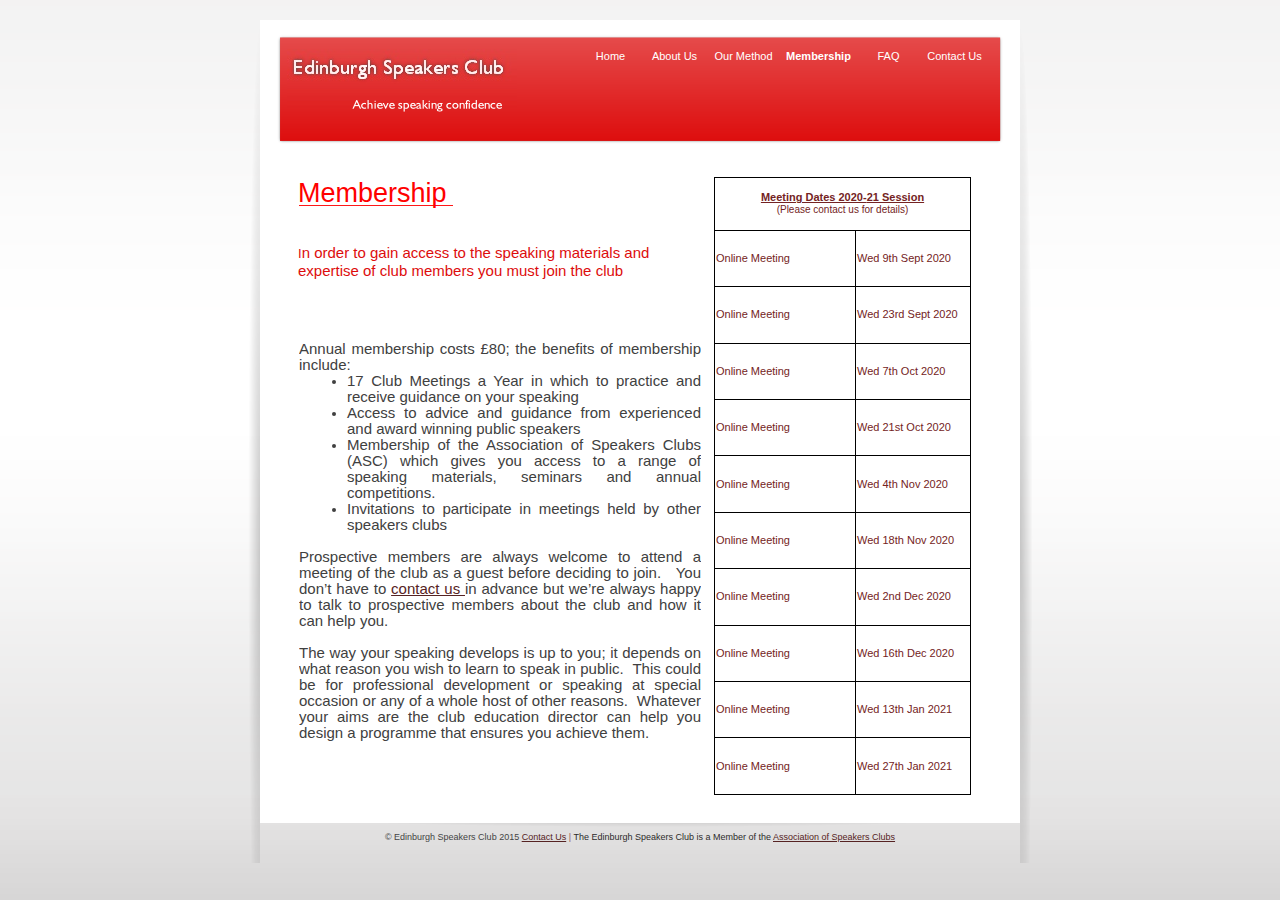
<file: membership.html>
﻿<!DOCTYPE HTML PUBLIC "-//W3C//DTD HTML 4.01 Transitional//EN" "http://www.w3.org/TR/html4/loose.dtd">
<html lang="en-gb">
<head>
<meta http-equiv="Content-Type" content="text/html; charset=UTF-8">
<title>Membership</title>
<meta name="Generator" content="Serif WebPlus X6">
<meta name="viewport" content="width=800">
<meta http-equiv="Content-Language" content="en-gb">
<meta name="keywords" content="public speaking, edinburgh, speaking club, courses, training">
<meta name="description" content="The Edinburgh Speakers Club provides a forum to practice both formal and impromptu speaking in a social and friendly atmosphere. &nbsp;We can provide advice, evaluation of performance and most of all encouragement to improve your public speaking and presentation skills. &nbsp;One reason, often cited by members, for joining the club is for professional development. &nbsp;Many people are required to give presentations or chair meetings at work and therefore want to improve their skills in this area. &nbsp;We can provide a challenging, fun and cost effective way to develop these skills; we are a training organisation but don&#39;t provide professional courses. &nbsp;We focus instead on learning from each other. ">
<meta name="robots" content="index,follow">
<script type="text/javascript" src="wpscripts/jsFlashVer.js"></script>
<script type="text/javascript" src="wpscripts/jquery.js"></script>
<script type="text/javascript" src="wpscripts/jquery.wplightbox.js"></script>
<style type="text/css">
body{margin:0;padding:0;}
.Body-Text-2-P
{
    margin:0.0px 0.0px 0.0px 0.0px; text-align:justify; font-weight:400;
}
.Body-Text-2-P-P0
{
    margin:0.0px 0.0px 0.0px 0.0px; padding-left:48.0px;
    font-family:"Verdana", sans-serif; color:#404040; font-size:14.7px; line-height:16.0px;text-align:justify; font-weight:400;
}
.Body-Text-2-P-P1
{
    margin:0.0px 0.0px 0.0px 0.0px; list-style-type: disc;
    text-align:justify; font-weight:400;
}
.Normal-P
{
    margin:0.0px 0.0px 0.0px 0.0px; text-align:center; font-weight:400;
}
.Placeholder-C
{
    font-family:"Tahoma", sans-serif; color:#444444; font-size:9.0px; line-height:1.22em;
}
.Fine-Print-C
{
    font-family:"Tahoma", sans-serif; color:#9d9d9d; font-size:9.0px; line-height:1.22em;
}
.Fine-Print-C-C0
{
    font-family:"Tahoma", sans-serif; color:#965a5a; font-size:9.0px; line-height:1.22em;
}
.Fine-Print-C-C1
{
    font-family:"Tahoma", sans-serif; color:#2d2b2b; font-size:9.0px; line-height:1.22em;
}
.Body-Text-2-C
{
    font-family:"Verdana", sans-serif; color:#404040; font-size:15.0px; line-height:16.0px;
}
.Placeholder-C-C0
{
    font-family:"Verdana", sans-serif; color:#404040; font-size:15.0px; line-height:16.0px;
}
.Heading-1-C
{
    font-family:"Trebuchet MS", sans-serif; color:#ff0000; font-size:27.0px; line-height:1.30em;
}
.Heading-3-C
{
    font-family:"Verdana", sans-serif; color:#dd0c0c; font-size:13.0px; line-height:1.23em;
}
.Heading-3-C-C0
{
    font-family:"Verdana", sans-serif; color:#dd0c0c; font-size:15.0px; line-height:1.20em;
}
.Normal-C
{
    font-family:"Verdana", sans-serif; font-weight:700; color:#742323; text-decoration:underline; font-size:11.0px; line-height:1.18em;
}
.Normal-C-C0
{
    font-family:"Verdana", sans-serif; color:#742323; font-size:10.0px; line-height:1.20em;
}
.Normal-C-C1
{
    font-family:"Verdana", sans-serif; color:#742323; font-size:11.0px; line-height:1.18em;
}
.Button1,.Button1:link,.Button1:visited{background-color:transparent;text-decoration:none;display:block;position:absolute;}
.Button1:focus{outline-style:none;}
.Button1 span,.Button1:link span,.Button1:visited span{color:#ffffff;font-family:"Trebuchet MS",sans-serif;font-weight:normal;text-decoration:none;text-align:center;text-transform:none;font-style:normal;left:1px;top:8px;width:63px;height:15px;font-size:11px;display:block;position:absolute;cursor:pointer;}
.Button1:hover span{text-decoration:underline;}
.Button1:active span{font-weight:bold;}
.Button2,.Button2:link,.Button2:visited{background-color:transparent;text-decoration:none;display:block;position:absolute;}
.Button2:focus{outline-style:none;}
.Button2 span,.Button2:link span,.Button2:visited span{color:#ffffff;font-family:"Trebuchet MS",sans-serif;font-weight:normal;text-decoration:none;text-align:center;text-transform:none;font-style:normal;left:1px;top:8px;width:73px;height:15px;font-size:11px;display:block;position:absolute;cursor:pointer;}
.Button2:hover span{text-decoration:underline;}
.Button2:active span{font-weight:bold;}
.Button3,.Button3:link,.Button3:visited{background-color:transparent;text-decoration:none;display:block;position:absolute;}
.Button3:focus{outline-style:none;}
.Button3 span,.Button3:link span,.Button3:visited span{color:#ffffff;font-family:"Trebuchet MS",sans-serif;font-weight:bold;text-decoration:none;text-align:center;text-transform:none;font-style:normal;left:1px;top:8px;width:75px;height:15px;font-size:11px;display:block;position:absolute;cursor:pointer;}
.Button3:hover span{font-weight:normal;text-decoration:underline;}
.Button4,.Button4:link,.Button4:visited{background-color:transparent;text-decoration:none;display:block;position:absolute;}
.Button4:focus{outline-style:none;}
.Button4 span,.Button4:link span,.Button4:visited span{color:#ffffff;font-family:"Trebuchet MS",sans-serif;font-weight:normal;text-decoration:none;text-align:center;text-transform:none;font-style:normal;left:1px;top:8px;width:67px;height:15px;font-size:11px;display:block;position:absolute;cursor:pointer;}
.Button4:hover span{text-decoration:underline;}
.Button4:active span{font-weight:bold;}
</style>
<script type="text/javascript" src="wpscripts/jspngfix.js"></script>
<link rel="stylesheet" href="wpscripts/wpstyles.css" type="text/css"><script type="text/javascript">
var blankSrc = "wpscripts/blank.gif";
</script>

<script type="text/javascript">
$(document).ready(function() {

$('a[rev*=wplightbox]').wplightbox({ strImgDir: 'wpimages/', strScriptDir: 'wpscripts/', nButtonType: 2, nBorderType: 6 });
})
</script>

</head>

<body text="#000000" style="background:#742323 url('wpimages/wp5e883f5b_06.png') repeat scroll center center; height:863px;">
<div style="background-color:transparent;margin-left:auto;margin-right:auto;position:relative;width:800px;height:863px;">
<img src="wpimages/wpce7f8229_06.png" border="0" width="760" height="401" id="qs_43" alt="" onload="OnLoadPngFix()" style="position:absolute;left:20px;top:20px;">
<img src="wpimages/wp21fc3a13_05_06.jpg" border="0" width="230" height="59" id="txt_49" title="" alt="Edinburgh Speakers Club&#10;" style="position:absolute;left:47px;top:49px;">
<img src="wpimages/wp33659949_06.png" border="0" width="218" height="16" id="txt_50" title="" alt="Achieve speaking confidence &#10;" onload="OnLoadPngFix()" style="position:absolute;left:52px;top:97px;">
<img src="wpimages/wpe0fbfb35_06.png" border="0" width="760" height="206" id="pcrv_14" alt="" onload="OnLoadPngFix()" style="position:absolute;left:20px;top:622px;">
<div id="nav_3" style="position:absolute;left:310px;top:37px;width:438px;height:50px;">
    <a href="index.html" id="nav_3_B1" class="Button1" style="display:block;position:absolute;left:28px;top:5px;width:64px;height:33px;"><span>Home</span></a>
    <a href="aboutus.html" id="nav_3_B2" class="Button1" style="display:block;position:absolute;left:92px;top:5px;width:64px;height:33px;"><span>About&nbsp;Us</span></a>
    <a href="method.html" id="nav_3_B3" class="Button2" style="display:block;position:absolute;left:156px;top:5px;width:74px;height:33px;"><span>Our&nbsp;Method</span></a>
    <a href="membership.html" id="nav_3_B4" class="Button3" style="display:block;position:absolute;left:230px;top:5px;width:76px;height:33px;"><span>Membership</span></a>
    <a href="faq.html" id="nav_3_B5" class="Button1" style="display:block;position:absolute;left:306px;top:5px;width:64px;height:33px;"><span>FAQ</span></a>
    <a href="contactus.html" id="nav_3_B6" class="Button4" style="display:block;position:absolute;left:370px;top:5px;width:68px;height:33px;"><span>Contact&nbsp;Us</span></a>
</div>
<div id="txt_1" style="position:absolute;left:20px;top:832px;width:760px;height:15px;overflow:hidden;">
<p class="Wp-Fine-Print-P"><span class="Placeholder-C">© Edinburgh Speakers Club 2015</span><span class="Fine-Print-C"> </span><span class="Fine-Print-C-C0"><a href="contactus.html"  target="_self" rev="wplightbox~#~000abd54~#~~#~600~#~600" style="text-decoration:underline;">Contact Us</a> | </span><span class="Fine-Print-C-C1">The Edinburgh Speakers Club is a Member
    of the </span><span class="Fine-Print-C-C0"><a href="http://www.the-asc.org.uk/" style="text-decoration:underline;">Association of Speakers Clubs</a></span></p>
</div>
<img src="wpimages/wpcc2c48f5_06.png" border="0" width="760" height="420" id="qs_144" alt="" onload="OnLoadPngFix()" style="position:absolute;left:20px;top:403px;">
<div id="txt_25" style="position:absolute;left:59px;top:309px;width:402px;height:486px;overflow:hidden;">
<p class="Wp-Body-Text-2-P"><span class="Body-Text-2-C"><br></span></p>
<p class="Body-Text-2-P"><span class="Body-Text-2-C"><br></span></p>
<p class="Body-Text-2-P"><span class="Body-Text-2-C">Annual membership costs &#163;80; the benefits of membership include:</span></p>
<ul class="Body-Text-2-P-P0">
    <li class="Body-Text-2-P-P1"><span class="Body-Text-2-C">17 Club Meetings a Year in which to practice and receive guidance on your speaking</span></li><li class="Body-Text-2-P-P1"><span class="Body-Text-2-C">Access to advice and guidance from experienced and award winning public speakers</span></li><li class="Body-Text-2-P-P1"><span class="Body-Text-2-C">Membership of the Association of Speakers Clubs (ASC) which gives you access to a
        range of speaking materials, seminars and annual competitions. </span></li><li class="Body-Text-2-P-P1"><span class="Body-Text-2-C">Invitations to participate in meetings held by other speakers clubs</span></li></ul>
<p class="Body-Text-2-P"><span class="Body-Text-2-C"><br></span></p>
<p class="Body-Text-2-P"><span class="Body-Text-2-C">Prospective members are always welcome to attend a meeting of the club as a guest
    before deciding to join. &nbsp;&nbsp;You don’t have to <a href="contactus.html" style="text-decoration:underline;">contact us </a>in advance but we’re always
    happy to talk to prospective members about the club and how it can help you. &nbsp;</span></p>
<p class="Body-Text-2-P"><span class="Body-Text-2-C"><br></span></p>
<p class="Body-Text-2-P"><span class="Body-Text-2-C">The way your speaking develops is up to you; it depends on what reason you wish to
    learn to speak in public. &nbsp;This could be for professional development or speaking
    at special occasion or any of a whole host of other reasons. &nbsp;Whatever your aims
    are the club education director can help you design a programme that ensures you
    achieve them. &nbsp;</span></p>
<p class="Wp-Body-Text-2-P"><span class="Placeholder-C-C0"><br></span></p>
</div>
<div id="txt_41" style="position:absolute;left:58px;top:176px;width:400px;height:35px;overflow:hidden;">
<h1 class="Wp-Heading-1-P"><span class="Heading-1-C">Membership</span></h1>
</div>
<img src="wpimages/wpcb94a761_06.png" border="0" width="154" height="1" id="crv_14" alt="" onload="OnLoadPngFix()" style="position:absolute;left:59px;top:205px;">
<div id="txt_26" style="position:absolute;left:58px;top:244px;width:401px;height:48px;overflow:hidden;">
<h3 class="Wp-Heading-3-P"><span class="Heading-3-C">I</span><span class="Heading-3-C-C0">n order to gain access to the speaking materials and expertise of club members you
    must join the club</span></h3>
</div>
<img src="wpimages/wpd49e6886_06.png" border="0" width="13" height="836" id="pcrv_15" alt="" onload="OnLoadPngFix()" style="position:absolute;left:7px;top:27px;">
<img src="wpimages/wp3a33b37a_06.png" border="0" width="13" height="836" id="pcrv_20" alt="" onload="OnLoadPngFix()" style="position:absolute;left:780px;top:27px;">
<table id="table_1" cellspacing="0" cellpadding="0" style=" border-collapse: collapse; position:absolute; left:474px; top:177px; width:257px; height:618px;">
    <col style="width:141px;">
    <col style="width:115px;">
    <tr style="height:29px;" id="table_1_R01">
        <td id="table_1_R01C01" style="vertical-align:middle; padding:1px; border:1px solid #000000;" colspan="2">
            <p class="Normal-P"><span class="Normal-C">Meeting Dates 2020-<wbr>21 Session</span></p>
            <p class="Normal-P"><span class="Normal-C-C0">(Please contact us for details)</span></p>
        </td>
    </tr>
    <tr style="height:31px;" id="table_1_R02">
        <td id="table_1_R02C01" style="vertical-align:middle; padding:1px; border:1px solid #000000;">
            <p class="Wp-Normal-P"><span class="Normal-C-C1">Online Meeting</span></p>
        </td>
        <td id="table_1_R02C02" style="vertical-align:middle; padding:1px; border:1px solid #000000;">
            <p class="Wp-Normal-P"><span class="Normal-C-C1">Wed 9th Sept 2020</span></p>
        </td>
    </tr>
    <tr style="height:31px;" id="table_1_R03">
        <td id="table_1_R03C01" style="vertical-align:middle; padding:1px; border:1px solid #000000;">
            <p class="Wp-Normal-P"><span class="Normal-C-C1">Online Meeting</span></p>
        </td>
        <td id="table_1_R03C02" style="vertical-align:middle; padding:1px; border:1px solid #000000;">
            <p class="Wp-Normal-P"><span class="Normal-C-C1">Wed 23rd Sept 2020</span></p>
        </td>
    </tr>
    <tr style="height:31px;" id="table_1_R04">
        <td id="table_1_R04C01" style="vertical-align:middle; padding:1px; border:1px solid #000000;">
            <p class="Wp-Normal-P"><span class="Normal-C-C1">Online Meeting</span></p>
        </td>
        <td id="table_1_R04C02" style="vertical-align:middle; padding:1px; border:1px solid #000000;">
            <p class="Wp-Normal-P"><span class="Normal-C-C1">Wed 7th Oct 2020</span></p>
        </td>
    </tr>
    <tr style="height:31px;" id="table_1_R05">
        <td id="table_1_R05C01" style="vertical-align:middle; padding:1px; border:1px solid #000000;">
            <p class="Wp-Normal-P"><span class="Normal-C-C1">Online Meeting</span></p>
        </td>
        <td id="table_1_R05C02" style="vertical-align:middle; padding:1px; border:1px solid #000000;">
            <p class="Wp-Normal-P"><span class="Normal-C-C1">Wed 21st Oct 2020</span></p>
        </td>
    </tr>
    <tr style="height:31px;" id="table_1_R06">
        <td id="table_1_R06C01" style="vertical-align:middle; padding:1px; border:1px solid #000000;">
            <p class="Wp-Normal-P"><span class="Normal-C-C1">Online Meeting</span></p>
        </td>
        <td id="table_1_R06C02" style="vertical-align:middle; padding:1px; border:1px solid #000000;">
            <p class="Wp-Normal-P"><span class="Normal-C-C1">Wed 4th Nov 2020</span></p>
        </td>
    </tr>
    <tr style="height:31px;" id="table_1_R07">
        <td id="table_1_R07C01" style="vertical-align:middle; padding:1px; border:1px solid #000000;">
            <p class="Wp-Normal-P"><span class="Normal-C-C1">Online Meeting</span></p>
        </td>
        <td id="table_1_R07C02" style="vertical-align:middle; padding:1px; border:1px solid #000000;">
            <p class="Wp-Normal-P"><span class="Normal-C-C1">Wed 18th Nov 2020</span></p>
        </td>
    </tr>
    <tr style="height:31px;" id="table_1_R08">
        <td id="table_1_R08C01" style="vertical-align:middle; padding:1px; border:1px solid #000000;">
            <p class="Wp-Normal-P"><span class="Normal-C-C1">Online Meeting</span></p>
        </td>
        <td id="table_1_R08C02" style="vertical-align:middle; padding:1px; border:1px solid #000000;">
            <p class="Wp-Normal-P"><span class="Normal-C-C1">Wed 2nd Dec 2020</span></p>
        </td>
    </tr>
    <tr style="height:31px;" id="table_1_R09">
        <td id="table_1_R09C01" style="vertical-align:middle; padding:1px; border:1px solid #000000;">
            <p class="Wp-Normal-P"><span class="Normal-C-C1">Online Meeting</span></p>
        </td>
        <td id="table_1_R09C02" style="vertical-align:middle; padding:1px; border:1px solid #000000;">
            <p class="Wp-Normal-P"><span class="Normal-C-C1">Wed 16th Dec 2020</span></p>
        </td>
    </tr>
    <tr style="height:31px;" id="table_1_R10">
        <td id="table_1_R10C01" style="vertical-align:middle; padding:1px; border:1px solid #000000;">
            <p class="Wp-Normal-P"><span class="Normal-C-C1">Online Meeting</span></p>
        </td>
        <td id="table_1_R10C02" style="vertical-align:middle; padding:1px; border:1px solid #000000;">
            <p class="Wp-Normal-P"><span class="Normal-C-C1">Wed 13th Jan 2021</span></p>
        </td>
    </tr>
    <tr style="height:31px;" id="table_1_R11">
        <td id="table_1_R11C01" style="vertical-align:middle; padding:1px; border:1px solid #000000;">
            <p class="Wp-Normal-P"><span class="Normal-C-C1">Online Meeting</span></p>
        </td>
        <td id="table_1_R11C02" style="vertical-align:middle; padding:1px; border:1px solid #000000;">
            <p class="Wp-Normal-P"><span class="Normal-C-C1">Wed 27th Jan 2021</span></p>
        </td>
    </tr>
</table>
</div>
</body>
</html>
</file>
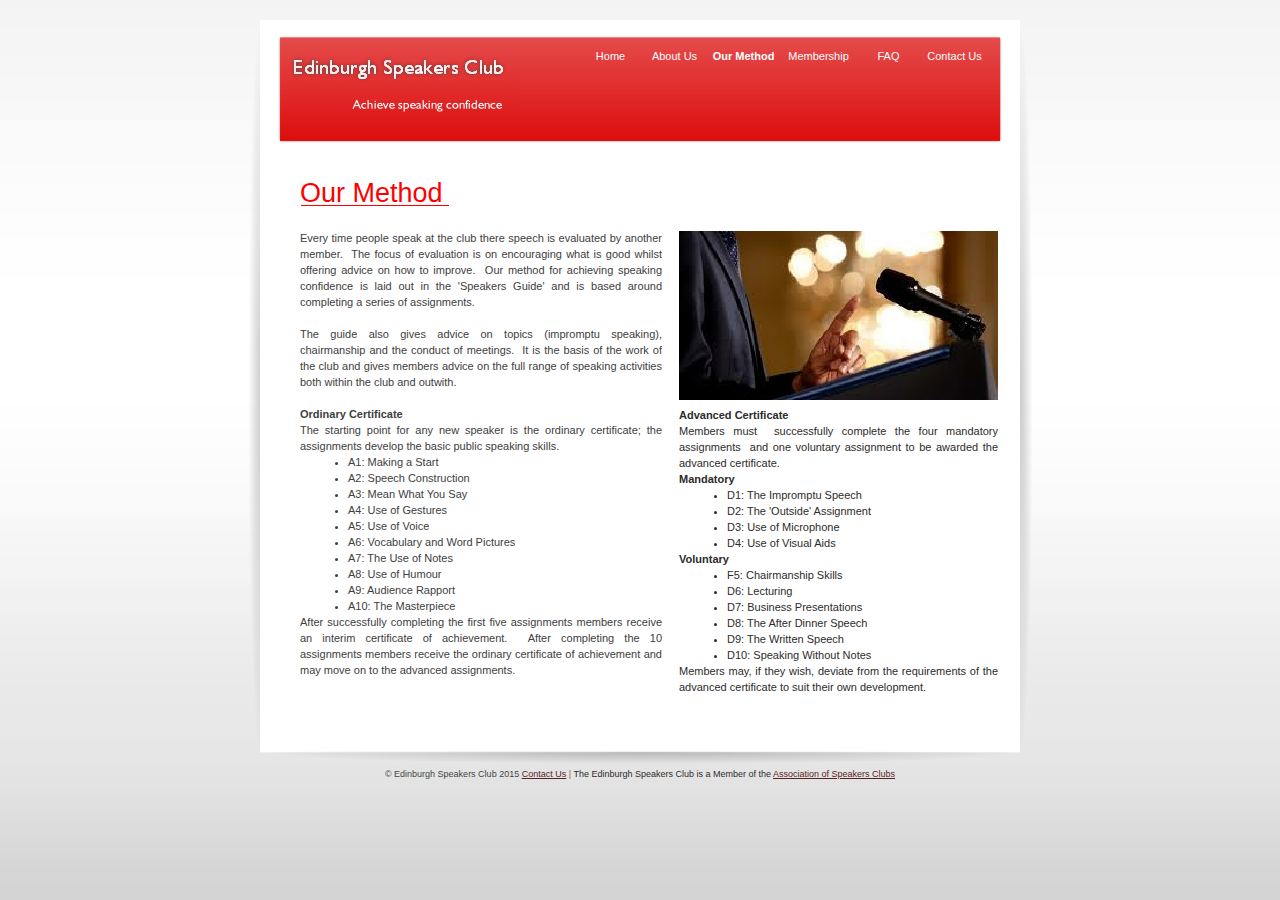
<file: method.html>
﻿<!DOCTYPE HTML PUBLIC "-//W3C//DTD HTML 4.01 Transitional//EN" "http://www.w3.org/TR/html4/loose.dtd">
<html lang="en-gb">
<head>
<meta http-equiv="Content-Type" content="text/html; charset=UTF-8">
<title>Our Method</title>
<meta name="Generator" content="Serif WebPlus X6">
<meta name="viewport" content="width=800">
<meta http-equiv="Content-Language" content="en-gb">
<meta name="keywords" content="public speaking, edinburgh, speaking club, courses, training">
<meta name="description" content="The Edinburgh Speakers Club provides a forum to practice both formal and impromptu speaking in a social and friendly atmosphere. &nbsp;We can provide advice, evaluation of performance and most of all encouragement to improve your public speaking and presentation skills. &nbsp;One reason, often cited by members, for joining the club is for professional development. &nbsp;Many people are required to give presentations or chair meetings at work and therefore want to improve their skills in this area. &nbsp;We can provide a challenging, fun and cost effective way to develop these skills; we are a training organisation but don&#39;t provide professional courses. &nbsp;We focus instead on learning from each other. ">
<meta name="robots" content="index,follow">
<script type="text/javascript" src="wpscripts/jsFlashVer.js"></script>
<script type="text/javascript" src="wpscripts/jquery.js"></script>
<script type="text/javascript" src="wpscripts/jquery.wplightbox.js"></script>
<style type="text/css">
body{margin:0;padding:0;}
.Body-Text-2-P
{
    margin:0.0px 0.0px 0.0px 0.0px; text-align:justify; font-weight:400;
}
.Body-Text-2-P-P0
{
    margin:0.0px 0.0px 0.0px 0.0px; padding-left:48.0px;
    font-family:"Verdana", sans-serif; color:#404040; font-size:10.7px; line-height:16.0px;text-align:justify; font-weight:400;
}
.Body-Text-2-P-P1
{
    margin:0.0px 0.0px 0.0px 0.0px; list-style-type: disc;
    text-align:justify; font-weight:400;
}
.Normal-P
{
    margin:0.0px 0.0px 0.0px 0.0px; text-align:justify; font-weight:400;
}
.Normal-P-P0
{
    margin:0.0px 0.0px 0.0px 0.0px; padding-left:48.0px;
    font-family:"Verdana", sans-serif; color:#2d2b2b; font-size:10.7px; line-height:16.0px;text-align:justify; font-weight:400;
}
.Normal-P-P1
{
    margin:0.0px 0.0px 0.0px 0.0px; list-style-type: disc;
    text-align:justify; font-weight:400;
}
.Placeholder-C
{
    font-family:"Tahoma", sans-serif; color:#444444; font-size:9.0px; line-height:1.22em;
}
.Fine-Print-C
{
    font-family:"Tahoma", sans-serif; color:#9d9d9d; font-size:9.0px; line-height:1.22em;
}
.Fine-Print-C-C0
{
    font-family:"Tahoma", sans-serif; color:#965a5a; font-size:9.0px; line-height:1.22em;
}
.Fine-Print-C-C1
{
    font-family:"Tahoma", sans-serif; color:#2d2b2b; font-size:9.0px; line-height:1.22em;
}
.Heading-1-C
{
    font-family:"Trebuchet MS", sans-serif; color:#ff0000; font-size:27.0px; line-height:1.30em;
}
.Placeholder-C-C0
{
    font-family:"Verdana", sans-serif; color:#404040; font-size:11.0px; line-height:16.0px;
}
.Body-Text-2-C
{
    font-family:"Verdana", sans-serif; color:#404040; font-size:11.0px; line-height:16.0px;
}
.Placeholder-C-C1
{
    font-family:"Verdana", sans-serif; font-weight:700; color:#404040; font-size:11.0px; line-height:16.0px;
}
.Placeholder-C-C2
{
    font-family:"Verdana", sans-serif; font-weight:700; color:#2d2b2b; font-size:11.0px; line-height:16.0px;
}
.Placeholder-C-C3
{
    font-family:"Verdana", sans-serif; color:#2d2b2b; font-size:11.0px; line-height:16.0px;
}
.Button1,.Button1:link,.Button1:visited{background-color:transparent;text-decoration:none;display:block;position:absolute;}
.Button1:focus{outline-style:none;}
.Button1 span,.Button1:link span,.Button1:visited span{color:#ffffff;font-family:"Trebuchet MS",sans-serif;font-weight:normal;text-decoration:none;text-align:center;text-transform:none;font-style:normal;left:1px;top:8px;width:63px;height:15px;font-size:11px;display:block;position:absolute;cursor:pointer;}
.Button1:hover span{text-decoration:underline;}
.Button1:active span{font-weight:bold;}
.Button2,.Button2:link,.Button2:visited{background-color:transparent;text-decoration:none;display:block;position:absolute;}
.Button2:focus{outline-style:none;}
.Button2 span,.Button2:link span,.Button2:visited span{color:#ffffff;font-family:"Trebuchet MS",sans-serif;font-weight:bold;text-decoration:none;text-align:center;text-transform:none;font-style:normal;left:1px;top:8px;width:73px;height:15px;font-size:11px;display:block;position:absolute;cursor:pointer;}
.Button2:hover span{font-weight:normal;text-decoration:underline;}
.Button3,.Button3:link,.Button3:visited{background-color:transparent;text-decoration:none;display:block;position:absolute;}
.Button3:focus{outline-style:none;}
.Button3 span,.Button3:link span,.Button3:visited span{color:#ffffff;font-family:"Trebuchet MS",sans-serif;font-weight:normal;text-decoration:none;text-align:center;text-transform:none;font-style:normal;left:1px;top:8px;width:75px;height:15px;font-size:11px;display:block;position:absolute;cursor:pointer;}
.Button3:hover span{text-decoration:underline;}
.Button3:active span{font-weight:bold;}
.Button4,.Button4:link,.Button4:visited{background-color:transparent;text-decoration:none;display:block;position:absolute;}
.Button4:focus{outline-style:none;}
.Button4 span,.Button4:link span,.Button4:visited span{color:#ffffff;font-family:"Trebuchet MS",sans-serif;font-weight:normal;text-decoration:none;text-align:center;text-transform:none;font-style:normal;left:1px;top:8px;width:67px;height:15px;font-size:11px;display:block;position:absolute;cursor:pointer;}
.Button4:hover span{text-decoration:underline;}
.Button4:active span{font-weight:bold;}
</style>
<script type="text/javascript" src="wpscripts/jspngfix.js"></script>
<link rel="stylesheet" href="wpscripts/wpstyles.css" type="text/css"><script type="text/javascript">
var blankSrc = "wpscripts/blank.gif";
</script>

<script type="text/javascript">
$(document).ready(function() {

$('a[rev*=wplightbox]').wplightbox({ strImgDir: 'wpimages/', strScriptDir: 'wpscripts/', nButtonType: 2, nBorderType: 6 });
})
</script>

</head>

<body text="#000000" style="background:#742323 url('wpimages/wp5e883f5b_06.png') repeat scroll center center; height:800px;">
<div style="background-color:transparent;margin-left:auto;margin-right:auto;position:relative;width:800px;height:800px;">
<img src="wpimages/wpce7f8229_06.png" border="0" width="760" height="401" id="qs_43" alt="" onload="OnLoadPngFix()" style="position:absolute;left:20px;top:20px;">
<img src="wpimages/wp21fc3a13_05_06.jpg" border="0" width="230" height="59" id="txt_49" title="" alt="Edinburgh Speakers Club&#10;" style="position:absolute;left:47px;top:49px;">
<img src="wpimages/wp33659949_06.png" border="0" width="218" height="16" id="txt_50" title="" alt="Achieve speaking confidence &#10;" onload="OnLoadPngFix()" style="position:absolute;left:52px;top:97px;">
<img src="wpimages/wpe0fbfb35_06.png" border="0" width="760" height="206" id="pcrv_14" alt="" onload="OnLoadPngFix()" style="position:absolute;left:20px;top:559px;">
<div id="nav_3" style="position:absolute;left:310px;top:37px;width:438px;height:50px;">
    <a href="index.html" id="nav_3_B1" class="Button1" style="display:block;position:absolute;left:28px;top:5px;width:64px;height:33px;"><span>Home</span></a>
    <a href="aboutus.html" id="nav_3_B2" class="Button1" style="display:block;position:absolute;left:92px;top:5px;width:64px;height:33px;"><span>About&nbsp;Us</span></a>
    <a href="method.html" id="nav_3_B3" class="Button2" style="display:block;position:absolute;left:156px;top:5px;width:74px;height:33px;"><span>Our&nbsp;Method</span></a>
    <a href="membership.html" id="nav_3_B4" class="Button3" style="display:block;position:absolute;left:230px;top:5px;width:76px;height:33px;"><span>Membership</span></a>
    <a href="faq.html" id="nav_3_B5" class="Button1" style="display:block;position:absolute;left:306px;top:5px;width:64px;height:33px;"><span>FAQ</span></a>
    <a href="contactus.html" id="nav_3_B6" class="Button4" style="display:block;position:absolute;left:370px;top:5px;width:68px;height:33px;"><span>Contact&nbsp;Us</span></a>
</div>
<div id="txt_1" style="position:absolute;left:20px;top:769px;width:760px;height:15px;overflow:hidden;">
<p class="Wp-Fine-Print-P"><span class="Placeholder-C">© Edinburgh Speakers Club 2015</span><span class="Fine-Print-C"> </span><span class="Fine-Print-C-C0"><a href="contactus.html"  target="_self" rev="wplightbox~#~000ab547~#~~#~600~#~600" style="text-decoration:underline;">Contact Us</a> | </span><span class="Fine-Print-C-C1">The Edinburgh Speakers Club is a Member
    of the </span><span class="Fine-Print-C-C0"><a href="http://www.the-asc.org.uk/" style="text-decoration:underline;">Association of Speakers Clubs</a></span></p>
</div>
<img src="wpimages/wp2d9ca6c9_06.png" border="0" width="760" height="199" id="qs_144" alt="" onload="OnLoadPngFix()" style="position:absolute;left:20px;top:384px;">
<div id="txt_30" style="position:absolute;left:60px;top:176px;width:698px;height:35px;overflow:hidden;">
<h1 class="Wp-Heading-1-P"><span class="Heading-1-C">Our Method</span></h1>
</div>
<img src="wpimages/wp6cdf0691_06.png" border="0" width="148" height="1" id="crv_13" alt="" onload="OnLoadPngFix()" style="position:absolute;left:61px;top:205px;">
<div id="txt_31" style="position:absolute;left:60px;top:230px;width:362px;height:513px;overflow:hidden;">
<p class="Body-Text-2-P"><span class="Placeholder-C-C0">Every time people speak at the club there speech is evaluated by another member.
    &nbsp;The focus of evaluation is on encouraging what is good whilst offering advice on
    how to improve. &nbsp;Our method for achieving speaking confidence is laid out in the
    &#39;Speakers Guide&#39; and is based around completing a series of assignments.</span></p>
<p class="Body-Text-2-P"><span class="Body-Text-2-C"><br></span></p>
<p class="Body-Text-2-P"><span class="Placeholder-C-C0">The guide also gives advice on topics (impromptu speaking), chairmanship and the
    conduct of meetings. &nbsp;It is the basis of the work of the club and gives members advice
    on the full range of speaking activities both within the club and outwith.</span></p>
<p class="Body-Text-2-P"><span class="Placeholder-C-C0"><br></span></p>
<p class="Body-Text-2-P"><span class="Placeholder-C-C1">Ordinary Certificate</span></p>
<p class="Body-Text-2-P"><span class="Body-Text-2-C">The starting point for any new speaker is the ordinary certificate; the assignments
    develop the basic public speaking skills. &nbsp;</span></p>
<ul class="Body-Text-2-P-P0">
    <li class="Body-Text-2-P-P1"><span class="Placeholder-C-C0">A1: Making a Start</span></li><li class="Body-Text-2-P-P1"><span class="Placeholder-C-C0">A2: Speech Construction</span></li><li class="Body-Text-2-P-P1"><span class="Placeholder-C-C0">A3: Mean What You Say</span></li><li class="Body-Text-2-P-P1"><span class="Placeholder-C-C0">A4: Use of Gestures</span></li><li class="Body-Text-2-P-P1"><span class="Placeholder-C-C0">A5: Use of Voice </span></li><li class="Body-Text-2-P-P1"><span class="Placeholder-C-C0">A6: Vocabulary and Word Pictures</span></li><li class="Body-Text-2-P-P1"><span class="Placeholder-C-C0">A7: The Use of Notes</span></li><li class="Body-Text-2-P-P1"><span class="Placeholder-C-C0">A8: Use of Humour</span></li><li class="Body-Text-2-P-P1"><span class="Placeholder-C-C0">A9: Audience Rapport</span></li><li class="Body-Text-2-P-P1"><span class="Placeholder-C-C0">A10: The Masterpiece</span></li></ul>
<p class="Body-Text-2-P"><span class="Placeholder-C-C0">After successfully completing the first five assignments members receive an interim
    certificate of achievement. &nbsp;After completing the 10 assignments members receive
    the ordinary certificate of achievement and may move on to the advanced assignments.
    &nbsp;&nbsp;&nbsp;</span></p>
<p class="Wp-Body-Text-2-P"><span class="Placeholder-C-C0"><br></span></p>
<p class="Wp-Body-Text-2-P"><span class="Placeholder-C-C0"><br></span></p>
</div>
<img src="wpimages/wp25627749_06.png" border="0" width="13" height="727" id="pcrv_15" alt="" onload="OnLoadPngFix()" style="position:absolute;left:7px;top:25px;">
<img src="wpimages/wpce65f674_06.png" border="0" width="13" height="727" id="pcrv_19" alt="" onload="OnLoadPngFix()" style="position:absolute;left:780px;top:25px;">
<div id="txt_248" style="position:absolute;left:439px;top:407px;width:319px;height:332px;overflow:hidden;">
<p class="Normal-P"><span class="Placeholder-C-C2">Advanced Certificate</span></p>
<p class="Normal-P"><span class="Placeholder-C-C3">Members must &nbsp;successfully complete the four mandatory assignments &nbsp;and one voluntary
    assignment to be awarded the advanced certificate. &nbsp;</span></p>
<p class="Normal-P"><span class="Placeholder-C-C2">Mandatory</span></p>
<ul class="Normal-P-P0">
    <li class="Normal-P-P1"><span class="Placeholder-C-C3">D1: The Impromptu Speech</span></li><li class="Normal-P-P1"><span class="Placeholder-C-C3">D2: The &#39;Outside&#39; Assignment</span></li><li class="Normal-P-P1"><span class="Placeholder-C-C3">D3: Use of Microphone</span></li><li class="Normal-P-P1"><span class="Placeholder-C-C3">D4: Use of Visual Aids</span></li></ul>
<p class="Normal-P"><span class="Placeholder-C-C2">Voluntary</span></p>
<ul class="Normal-P-P0">
    <li class="Normal-P-P1"><span class="Placeholder-C-C3">F5: Chairmanship Skills</span></li><li class="Normal-P-P1"><span class="Placeholder-C-C3">D6: Lecturing</span></li><li class="Normal-P-P1"><span class="Placeholder-C-C3">D7: Business Presentations</span></li><li class="Normal-P-P1"><span class="Placeholder-C-C3">D8: The After Dinner Speech</span></li><li class="Normal-P-P1"><span class="Placeholder-C-C3">D9: The Written Speech</span></li><li class="Normal-P-P1"><span class="Placeholder-C-C3">D10: Speaking Without Notes</span></li></ul>
<p class="Normal-P"><span class="Placeholder-C-C3">Members may, if they wish, deviate from the requirements of the advanced certificate
    to suit their own development. &nbsp;&nbsp;&nbsp;&nbsp;</span></p>
</div>
<img src="wpimages/wp324d3070_05_06.jpg" border="0" width="319" height="169" id="pic_32" alt="" style="position:absolute;left:439px;top:231px;">
</div>
</body>
</html>
</file>
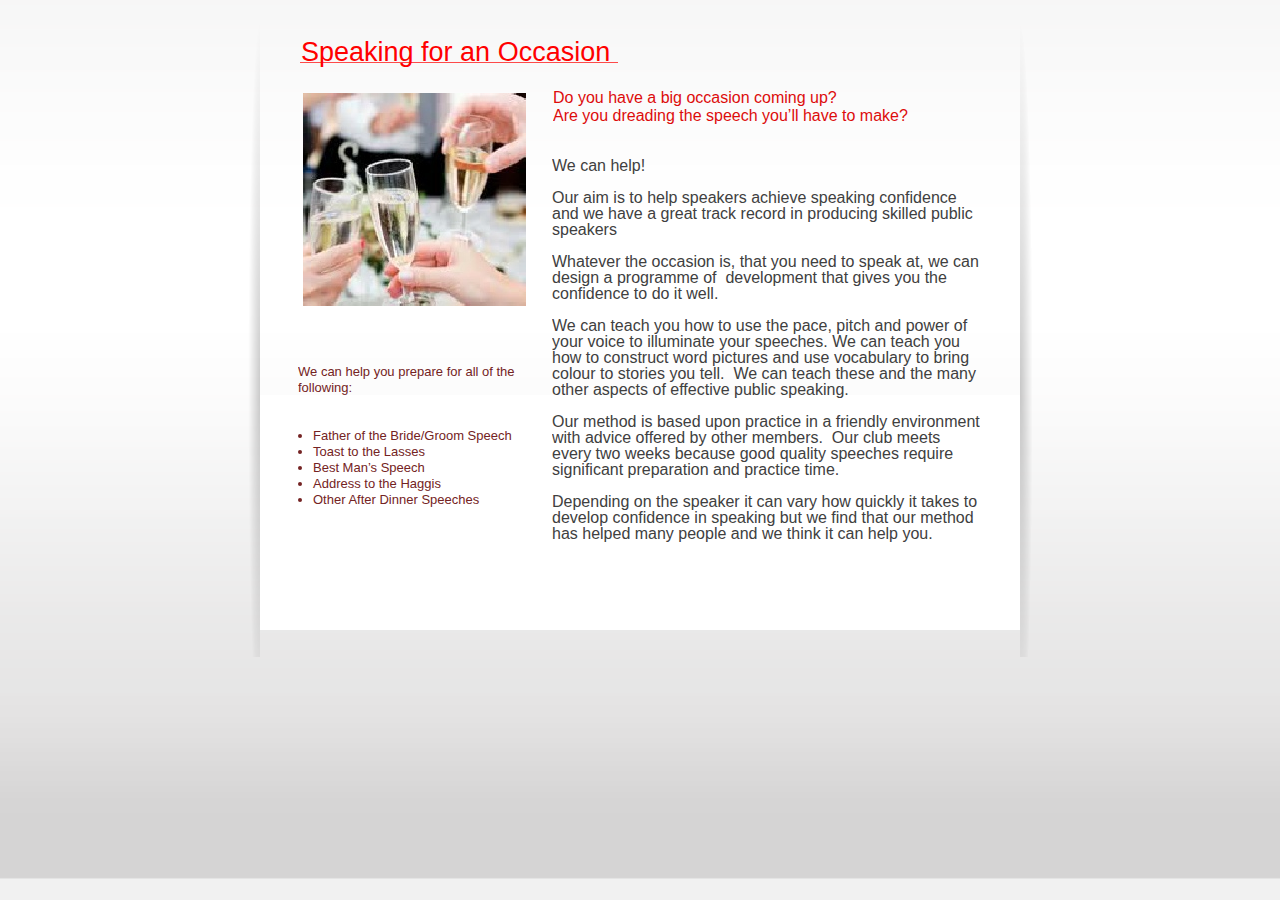
<file: ocasions.html>
﻿<!DOCTYPE HTML PUBLIC "-//W3C//DTD HTML 4.01 Transitional//EN" "http://www.w3.org/TR/html4/loose.dtd">
<html lang="en-gb">
<head>
<meta http-equiv="Content-Type" content="text/html; charset=UTF-8">
<title>Speaking for an Occasion</title>
<meta name="Generator" content="Serif WebPlus X6">
<meta name="viewport" content="width=800">
<meta http-equiv="Content-Language" content="en-gb">
<meta name="keywords" content="public speaking, edinburgh, speaking club, courses, training">
<meta name="description" content="The Edinburgh Speakers Club provides a forum to practice both formal and impromptu speaking in a social and friendly atmosphere. &nbsp;We can provide advice, evaluation of performance and most of all encouragement to improve your public speaking and presentation skills. &nbsp;One reason, often cited by members, for joining the club is for professional development. &nbsp;Many people are required to give presentations or chair meetings at work and therefore want to improve their skills in this area. &nbsp;We can provide a challenging, fun and cost effective way to develop these skills; we are a training organisation but don&#39;t provide professional courses. &nbsp;We focus instead on learning from each other. ">
<meta name="robots" content="index,follow">
<style type="text/css">
body{margin:0;padding:0;}
.Normal-P
{
    margin:0.0px 0.0px 0.0px 0.0px; padding-left:15.0px;
    font-family:"Verdana", sans-serif; color:#742323; font-size:13.3px; line-height:1.20em;text-align:left; font-weight:400;
}
.Normal-P-P0
{
    margin:0.0px 0.0px 0.0px 0.0px; list-style-type: disc;
    text-align:left; font-weight:400;
}
.Heading-3-C
{
    font-family:"Verdana", sans-serif; color:#dd0c0c; font-size:16.0px; line-height:1.13em;
}
.Heading-1-C
{
    font-family:"Trebuchet MS", sans-serif; color:#ff0000; font-size:27.0px; line-height:1.30em;
}
.Body-Text-2-C
{
    font-family:"Verdana", sans-serif; color:#404040; font-size:11.0px; line-height:16.0px;
}
.Body-Text-2-C-C0
{
    font-family:"Verdana", sans-serif; color:#404040; font-size:16.0px; line-height:16.0px;
}
.Normal-C
{
    font-family:"Verdana", sans-serif; color:#742323; font-size:13.0px; line-height:1.23em;
}
.Normal-C-C0
{
    font-family:"Verdana", sans-serif; color:#742323; font-size:11.0px; line-height:1.18em;
}
</style>
<script type="text/javascript" src="wpscripts/jspngfix.js"></script>
<link rel="stylesheet" href="wpscripts/wpstyles.css" type="text/css"><script type="text/javascript">
var blankSrc = "wpscripts/blank.gif";
</script>
</head>

<body text="#000000" style="background:#742323 url('wpimages/wp5e883f5b_06.png') repeat scroll center center; height:657px;">
<div style="background-color:transparent;margin-left:auto;margin-right:auto;position:relative;width:800px;height:657px;">
<img src="wpimages/wp6d90e2fc_06.png" border="0" width="760" height="235" id="qs_144" alt="" onload="OnLoadPngFix()" style="position:absolute;left:20px;top:395px;">
<div id="txt_25" style="position:absolute;left:313px;top:89px;width:427px;height:40px;overflow:hidden;">
<h3 class="Wp-Heading-3-P"><span class="Heading-3-C">Do you have a big occasion coming up?</span></h3>
<h3 class="Wp-Heading-3-P"><span class="Heading-3-C">Are you dreading the speech you’ll have to make?</span></h3>
</div>
<img src="wpimages/wp18d76202_06.png" border="0" width="318" height="1" id="crv_11" alt="" onload="OnLoadPngFix()" style="position:absolute;left:60px;top:62px;">
<div id="txt_27" style="position:absolute;left:61px;top:35px;width:679px;height:35px;overflow:hidden;">
<h1 class="Wp-Heading-1-P"><span class="Heading-1-C">Speaking for an Occasion</span></h1>
</div>
<div id="txt_5" style="position:absolute;left:312px;top:142px;width:428px;height:451px;overflow:hidden;">
<p class="Wp-Body-Text-2-P"><span class="Body-Text-2-C"><br></span></p>
<p class="Wp-Body-Text-2-P"><span class="Body-Text-2-C-C0">We can help!</span></p>
<p class="Wp-Body-Text-2-P"><span class="Body-Text-2-C-C0"><br></span></p>
<p class="Wp-Body-Text-2-P"><span class="Body-Text-2-C-C0">Our aim is to help speakers achieve speaking confidence and we have a great track
    record in producing skilled public speakers </span></p>
<p class="Wp-Body-Text-2-P"><span class="Body-Text-2-C-C0"><br></span></p>
<p class="Wp-Body-Text-2-P"><span class="Body-Text-2-C-C0">Whatever the occasion is, that you need to speak at, we can design a programme of
    &nbsp;development that gives you the confidence to do it well.</span></p>
<p class="Wp-Body-Text-2-P"><span class="Body-Text-2-C-C0"><br></span></p>
<p class="Wp-Body-Text-2-P"><span class="Body-Text-2-C-C0">We can teach you how to use the pace, pitch and power of your voice to illuminate
    your speeches. We can teach you how to construct word pictures and use vocabulary
    to bring colour to stories you tell. &nbsp;We can teach these and the many other aspects
    of effective public speaking. &nbsp;</span></p>
<p class="Wp-Body-Text-2-P"><span class="Body-Text-2-C-C0"><br></span></p>
<p class="Wp-Body-Text-2-P"><span class="Body-Text-2-C-C0">Our method is based upon practice in a friendly environment with advice offered by
    other members. &nbsp;Our club meets every two weeks because good quality speeches require
    significant preparation and practice time. &nbsp;</span></p>
<p class="Wp-Body-Text-2-P"><span class="Body-Text-2-C-C0"><br></span></p>
<p class="Wp-Body-Text-2-P"><span class="Body-Text-2-C-C0">Depending on the speaker it can vary how quickly it takes to develop confidence in
    speaking but we find that our method has helped many people and we think it can help
    you. &nbsp;&nbsp;</span></p>
</div>
<img src="wpimages/wpf260ce6d_05_06.jpg" border="0" width="223" height="213" id="pic_9" alt="" style="position:absolute;left:63px;top:93px;">
<img src="wpimages/wpf1fabcdf_06.png" border="0" width="13" height="633" id="pcrv_15" alt="" onload="OnLoadPngFix()" style="position:absolute;left:7px;top:24px;">
<img src="wpimages/wp3238e285_06.png" border="0" width="13" height="633" id="pcrv_22" alt="" onload="OnLoadPngFix()" style="position:absolute;left:780px;top:24px;">
<div id="txt_249" style="position:absolute;left:58px;top:332px;width:227px;height:232px;overflow:hidden;">
<p class="Wp-Normal-P"><span class="Normal-C"><br></span></p>
<p class="Wp-Normal-P"><span class="Normal-C"><br></span></p>
<p class="Wp-Normal-P"><span class="Normal-C">We can help you prepare for all of the following:</span></p>
<p class="Wp-Normal-P"><span class="Normal-C"><br></span></p>
<p class="Wp-Normal-P"><span class="Normal-C"><br></span></p>
<ul class="Normal-P">
    <li class="Normal-P-P0"><span class="Normal-C">Father of the Bride/Groom Speech</span></li><li class="Normal-P-P0"><span class="Normal-C">Toast to the Lasses</span></li><li class="Normal-P-P0"><span class="Normal-C">Best Man’s Speech</span></li><li class="Normal-P-P0"><span class="Normal-C">Address to the Haggis</span></li><li class="Normal-P-P0"><span class="Normal-C">Other After Dinner Speeches</span></li></ul>
<p class="Wp-Normal-P"><span class="Normal-C-C0"><br></span></p>
<p class="Wp-Normal-P"><span class="Normal-C-C0"><br></span></p>
<p class="Wp-Normal-P"><span class="Normal-C-C0"><br></span></p>
<p class="Wp-Normal-P"><span class="Normal-C-C0"><br></span></p>
</div>
</div>
</body>
</html>
</file>
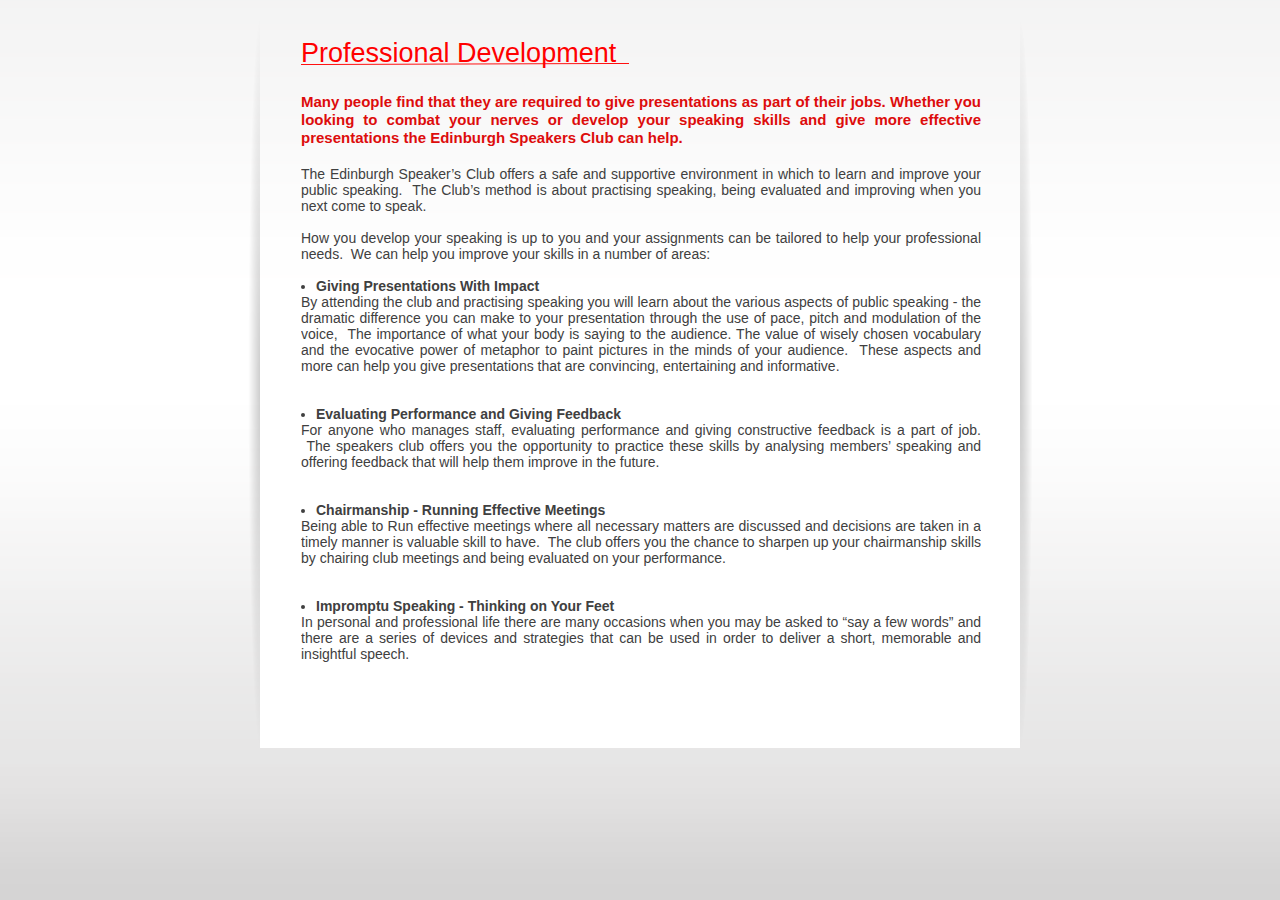
<file: pd.html>
﻿<!DOCTYPE HTML PUBLIC "-//W3C//DTD HTML 4.01 Transitional//EN" "http://www.w3.org/TR/html4/loose.dtd">
<html lang="en-gb">
<head>
<meta http-equiv="Content-Type" content="text/html; charset=UTF-8">
<title>Professional Development</title>
<meta name="Generator" content="Serif WebPlus X6">
<meta name="viewport" content="width=800">
<meta http-equiv="Content-Language" content="en-gb">
<meta name="keywords" content="public speaking, edinburgh, speaking club, courses, training">
<meta name="description" content="The Edinburgh Speakers Club provides a forum to practice both formal and impromptu speaking in a social and friendly atmosphere. &nbsp;We can provide advice, evaluation of performance and most of all encouragement to improve your public speaking and presentation skills. &nbsp;One reason, often cited by members, for joining the club is for professional development. &nbsp;Many people are required to give presentations or chair meetings at work and therefore want to improve their skills in this area. &nbsp;We can provide a challenging, fun and cost effective way to develop these skills; we are a training organisation but don&#39;t provide professional courses. &nbsp;We focus instead on learning from each other. ">
<meta name="robots" content="index,follow">
<style type="text/css">
body{margin:0;padding:0;}
.Heading-3-P
{
    margin:0.0px 0.0px 0.0px 0.0px; text-align:justify; font-weight:400;
}
.Body-Text-2-P
{
    margin:0.0px 0.0px 0.0px 0.0px; text-align:justify; font-weight:400;
}
.Body-Text-2-P-P0
{
    margin:0.0px 0.0px 0.0px 0.0px; padding-left:15.0px;
    font-family:"Verdana", sans-serif; font-weight:700; color:#404040; font-size:14.1px; line-height:16.0px;text-align:justify; font-weight:400;
}
.Body-Text-2-P-P1
{
    margin:0.0px 0.0px 0.0px 0.0px; list-style-type: disc;
    text-align:justify; font-weight:400;
}
.Heading-1-C
{
    font-family:"Trebuchet MS", sans-serif; color:#ff0000; font-size:27.0px; line-height:1.30em;
}
.Heading-3-C
{
    font-family:"Verdana", sans-serif; font-weight:700; color:#dd0c0c; font-size:15.0px; line-height:1.20em;
}
.Heading-3-C-C0
{
    font-family:"Verdana", sans-serif; color:#dd0c0c; font-size:15.0px; line-height:1.20em;
}
.Body-Text-2-C
{
    font-family:"Verdana", sans-serif; color:#404040; font-size:14.0px; line-height:16.0px;
}
.Body-Text-2-C-C0
{
    font-family:"Verdana", sans-serif; font-weight:700; color:#404040; font-size:14.0px; line-height:16.0px;
}
</style>
<script type="text/javascript" src="wpscripts/jspngfix.js"></script>
<link rel="stylesheet" href="wpscripts/wpstyles.css" type="text/css"><script type="text/javascript">
var blankSrc = "wpscripts/blank.gif";
</script>
</head>

<body text="#000000" style="background:#742323 url('wpimages/wp5e883f5b_06.png') repeat scroll center center; height:800px;">
<div style="background-color:transparent;margin-left:auto;margin-right:auto;position:relative;width:800px;height:800px;">
<img src="wpimages/wp9312f90d_06.png" border="0" width="760" height="364" id="qs_144" alt="" onload="OnLoadPngFix()" style="position:absolute;left:20px;top:384px;">
<img src="wpimages/wp763ad1d6_06.png" border="0" width="328" height="2" id="crv_11" alt="" onload="OnLoadPngFix()" style="position:absolute;left:61px;top:63px;">
<div id="txt_27" style="position:absolute;left:61px;top:36px;width:679px;height:35px;overflow:hidden;">
<h1 class="Wp-Heading-1-P"><span class="Heading-1-C">Professional Development</span></h1>
</div>
<div id="txt_25" style="position:absolute;left:61px;top:93px;width:680px;height:61px;overflow:hidden;">
<h3 class="Heading-3-P"><span class="Heading-3-C">Many people find that they are required to give presentations as part of their jobs.
    Whether you looking to combat your nerves or develop your speaking skills and give
    more effective presentations the Edinburgh Speakers Club can help. </span><span class="Heading-3-C-C0">&nbsp;</span></h3>
</div>
<div id="txt_5" style="position:absolute;left:61px;top:166px;width:680px;height:565px;overflow:hidden;">
<p class="Body-Text-2-P"><span class="Body-Text-2-C">The Edinburgh Speaker’s Club offers a safe and supportive environment in which to
    learn and improve your public speaking. &nbsp;The Club’s method is about practising speaking,
    being evaluated and improving when you next come to speak. &nbsp;</span></p>
<p class="Body-Text-2-P"><span class="Body-Text-2-C"><br></span></p>
<p class="Body-Text-2-P"><span class="Body-Text-2-C">How you develop your speaking is up to you and your assignments can be tailored to
    help your professional needs. &nbsp;We can help you improve your skills in a number of
    areas:</span></p>
<p class="Body-Text-2-P"><span class="Body-Text-2-C"><br></span></p>
<ul class="Body-Text-2-P-P0">
    <li class="Body-Text-2-P-P1"><span class="Body-Text-2-C-C0">Giving Presentations With Impact</span></li></ul>
<p class="Body-Text-2-P"><span class="Body-Text-2-C">By attending the club and practising speaking you will learn about the various aspects
    of public speaking -<wbr> the dramatic difference you can make to your presentation through
    the use of pace, pitch and modulation of the voice, &nbsp;The importance of what your
    body is saying to the audience. The value of wisely chosen vocabulary and the evocative
    power of metaphor to paint pictures in the minds of your audience. &nbsp;These aspects
    and more can help you give presentations that are convincing, entertaining and informative.
    &nbsp;</span></p>
<p class="Body-Text-2-P"><span class="Body-Text-2-C"><br></span></p>
<p class="Body-Text-2-P"><span class="Body-Text-2-C"><br></span></p>
<ul class="Body-Text-2-P-P0">
    <li class="Body-Text-2-P-P1"><span class="Body-Text-2-C-C0">Evaluating Performance and Giving Feedback</span></li></ul>
<p class="Body-Text-2-P"><span class="Body-Text-2-C">For anyone who manages staff, evaluating performance and giving constructive feedback
    is a part of job. &nbsp;The speakers club offers you the opportunity to practice these
    skills by analysing members’ speaking and offering feedback that will help them improve
    in the future. &nbsp;</span></p>
<p class="Body-Text-2-P"><span class="Body-Text-2-C"><br></span></p>
<p class="Body-Text-2-P"><span class="Body-Text-2-C"><br></span></p>
<ul class="Body-Text-2-P-P0">
    <li class="Body-Text-2-P-P1"><span class="Body-Text-2-C-C0">Chairmanship -<wbr> Running Effective Meetings</span></li></ul>
<p class="Body-Text-2-P"><span class="Body-Text-2-C">Being able to Run effective meetings where all necessary matters are discussed and
    decisions are taken in a timely manner is valuable skill to have. &nbsp;The club offers
    you the chance to sharpen up your chairmanship skills by chairing club meetings and
    being evaluated on your performance. </span></p>
<p class="Body-Text-2-P"><span class="Body-Text-2-C"><br></span></p>
<p class="Body-Text-2-P"><span class="Body-Text-2-C">&nbsp;</span></p>
<ul class="Body-Text-2-P-P0">
    <li class="Body-Text-2-P-P1"><span class="Body-Text-2-C-C0">Impromptu Speaking -<wbr> Thinking on Your Feet</span></li></ul>
<p class="Body-Text-2-P"><span class="Body-Text-2-C">In personal and professional life there are many occasions when you may be asked
    to “say a few words” and there are a series of devices and strategies that can be
    used in order to deliver a short, memorable and insightful speech. &nbsp;</span></p>
</div>
<img src="wpimages/wp25627749_06.png" border="0" width="13" height="727" id="pcrv_15" alt="" onload="OnLoadPngFix()" style="position:absolute;left:7px;top:20px;">
<img src="wpimages/wpce65f674_06.png" border="0" width="13" height="727" id="pcrv_23" alt="" onload="OnLoadPngFix()" style="position:absolute;left:780px;top:20px;">
</div>
</body>
</html>
</file>
<file: wpscripts/wpstyles.css>
a:link {color:#562323;}
a:visited {color:#562323;}
a:hover {color:#562323;}
a:active {color:#562323;}
.Wp-Body-P
{
    margin:0.0px 0.0px 12.0px 0.0px; text-align:left; font-weight:400;
}
.Wp-Body-Text-P
{
    margin:0.0px 0.0px 0.0px 0.0px; text-align:left; font-weight:400;
}
.Wp-Body-Text---Col-P
{
    margin:0.0px 0.0px 0.0px 0.0px; text-align:left; font-weight:400;
}
.Wp-Body-Text-2-P
{
    margin:0.0px 0.0px 0.0px 0.0px; text-align:left; font-weight:400;
}
.Wp-Fine-Print-P
{
    margin:0.0px 0.0px 0.0px 0.0px; text-align:center; font-weight:400;
}
.Wp-Heading-1-P
{
    margin:0.0px 0.0px 0.0px 0.0px; text-align:left; font-weight:400;
}
.Wp-Heading-2-P
{
    margin:0.0px 0.0px 0.0px 0.0px; text-align:left; font-weight:400;
}
.Wp-Heading-3-P
{
    margin:0.0px 0.0px 0.0px 0.0px; text-align:left; font-weight:400;
}
.Wp-Normal-P
{
    margin:0.0px 0.0px 0.0px 0.0px; text-align:left; font-weight:400;
}
.Wp-Sub-Title-P
{
    margin:0.0px 0.0px 0.0px 0.0px; text-align:right; font-weight:400;
}
.Wp-Title-P
{
    margin:0.0px 0.0px 0.0px 0.0px; text-align:left; font-weight:400;
}
.Wp-Default-Paragraph-Font-C
{
    font-family:"Verdana", sans-serif; color:#742323;
}
.Wp-Placeholder-C
{
    font-family:"Verdana", sans-serif; color:#742323;
}
</file>
